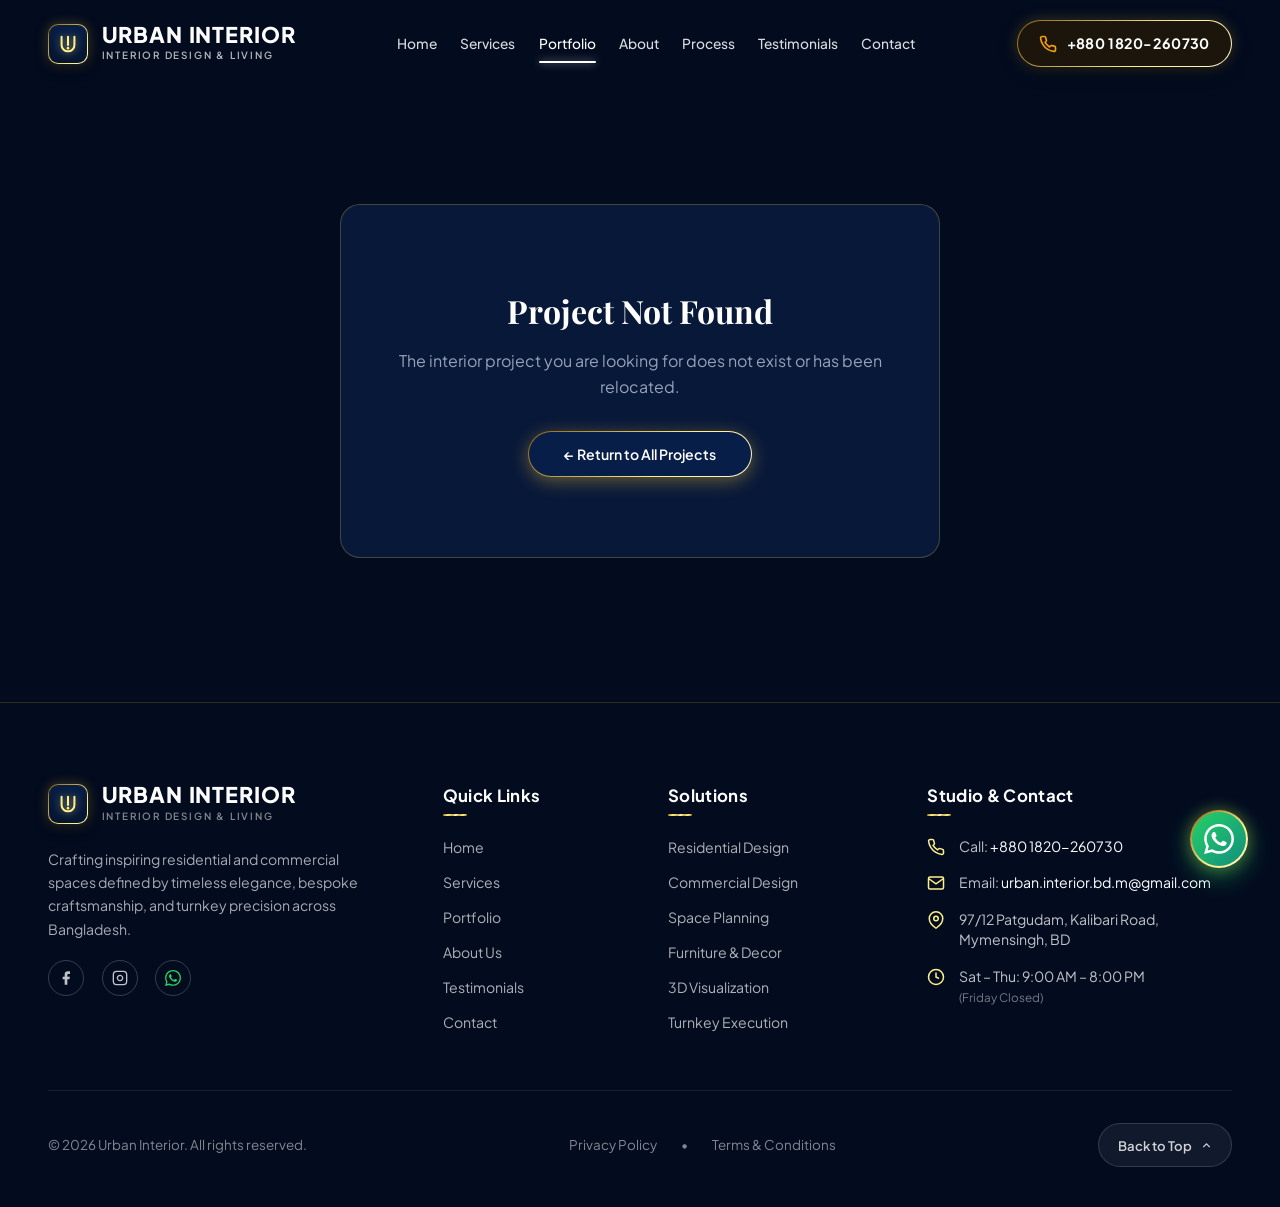
<file: project.html>
<!DOCTYPE html>
<html lang="en">

<head>
  <meta charset="UTF-8" />
  <meta name="viewport" content="width=device-width, initial-scale=1.0" />
  <title>Project Details | Urban Interior — Interior Design & Living</title>
  <meta name="description"
    content="Explore detailed project photography and gallery from Urban Interior's bespoke interior designs." />
  <meta property="og:title" content="Project Details | Urban Interior" />
  <meta property="og:type" content="website" />

  <!-- Google Fonts: Playfair Display, Plus Jakarta Sans, Caveat -->
  <link rel="preconnect" href="https://fonts.googleapis.com" />
  <link rel="preconnect" href="https://fonts.gstatic.com" crossorigin />
  <link
    href="https://fonts.googleapis.com/css2?family=Caveat:wght@600;700&family=Plus+Jakarta+Sans:wght@300;400;500;600;700;800&family=Playfair+Display:ital,wght@0,500;0,600;0,700;1,400&display=swap"
    rel="stylesheet" />

  <!-- Stylesheets -->
  <link rel="stylesheet" href="assets/css/style.css?v=3" />
  <link rel="stylesheet" href="styles.css?v=12" />
</head>

<body class="gallery-page">

  <!-- =======================================================================
       1. HEADER & NAVBAR
       ======================================================================= -->
  <header class="site-header" id="siteHeader">
    <div class="gallery-container nav-inner">
      <!-- Brand Logo -->
      <a href="index.html" class="brand-logo" aria-label="Urban Interior Home">
        <div class="brand-icon">
          <svg width="24" height="24" viewBox="0 0 24 24" fill="none" xmlns="http://www.w3.org/2000/svg">
            <path d="M5 4V13C5 16.866 8.134 20 12 20C15.866 20 19 16.866 19 13V4" stroke="#fef08a" stroke-width="2.2"
              stroke-linecap="round" />
            <line x1="12" y1="4" x2="12" y2="13" stroke="#fef08a" stroke-width="2.2" stroke-linecap="round" />
            <circle cx="12" cy="16.5" r="1.4" fill="#fef08a" />
          </svg>
        </div>
        <div class="brand-text">
          <span class="brand-name"><span class="brand-name-urban">URBAN</span> <span
              class="brand-name-interior">INTERIOR</span></span>
          <span class="brand-sub">Interior Design &amp; Living</span>
        </div>
      </a>

      <!-- Center Navigation Links -->
      <nav class="nav-links" id="navLinks">
        <a href="index.html#hero" class="nav-link">Home</a>
        <a href="index.html#services" class="nav-link">Services</a>
        <a href="projects.html" class="nav-link active">Portfolio</a>
        <a href="index.html#about" class="nav-link">About</a>
        <a href="index.html#process" class="nav-link">Process</a>
        <a href="index.html#testimonials" class="nav-link">Testimonials</a>
        <a href="index.html#contact" class="nav-link">Contact</a>
        <a href="tel:+8801820260730" class="nav-link nav-link-mobile-phone" aria-label="Call +880 1820-260730">📞 Call Us: +880 1820-260730</a>
      </nav>

      <!-- Right Header Actions (Phone Number Call Button) -->
      <div class="header-actions">
        <a href="tel:+8801820260730" class="btn-header-phone" aria-label="Call Us at +880 1820-260730">
          <span class="phone-icon-wrap">
            <svg class="header-phone-icon" viewBox="0 0 24 24" fill="none" stroke="currentColor" stroke-width="2.2"
              stroke-linecap="round" stroke-linejoin="round">
              <path
                d="M22 16.92v3a2 2 0 0 1-2.18 2 19.79 19.79 0 0 1-8.63-3.07 19.5 19.5 0 0 1-6-6 19.79 19.79 0 0 1-3.07-8.67A2 2 0 0 1 4.11 2h3a2 2 0 0 1 2 1.72 12.84 12.84 0 0 0 .7 2.81 2 2 0 0 1-.45 2.11L8.09 9.91a16 16 0 0 0 6 6l1.27-1.27a2 2 0 0 1 2.11-.45 12.84 12.84 0 0 0 2.81.7A2 2 0 0 1 22 16.92z">
              </path>
            </svg>
          </span>
          <span class="header-phone-text">+880 1820-260730</span>
        </a>

        <!-- Mobile Hamburger Trigger -->
        <button class="mobile-menu-btn" id="mobileMenuBtn" aria-label="Toggle navigation menu">
          ☰
        </button>
      </div>
    </div>
  </header>

  <!-- =======================================================================
       2. PROJECT DETAIL CONTAINER (Populated dynamically)
       ======================================================================= -->
  <main class="project-detail-section">
    <div class="gallery-container" id="projectContainer">
      <!-- Populated via inline JS -->
    </div>
  </main>

  <!-- =======================================================================
       3. FULL-SCREEN LIGHTBOX MODAL
       ======================================================================= -->
  <div class="lightbox-modal" id="lightboxModal" role="dialog" aria-modal="true" aria-label="Image Lightbox Viewer">
    <!-- Close Button -->
    <button class="lightbox-close-btn" id="lightboxClose" aria-label="Close Lightbox (Esc)">&times;</button>

    <!-- Prev Image Arrow -->
    <button class="lightbox-arrow lightbox-prev" id="lightboxPrev" aria-label="Previous Image (Left Arrow)">
      <svg width="22" height="22" viewBox="0 0 24 24" fill="none" stroke="currentColor" stroke-width="2.5">
        <line x1="19" y1="12" x2="5" y2="12"></line>
        <polyline points="12 19 5 12 12 5"></polyline>
      </svg>
    </button>

    <!-- Main Lightbox Image & Info -->
    <div class="lightbox-content-box">
      <div class="lightbox-img-wrapper">
        <img src="assets/placeholder.png" alt="" class="lightbox-image" id="lightboxImage" />
      </div>
      <div class="lightbox-caption-bar">
        <span class="lightbox-counter-badge" id="lightboxCounter">1 / 8</span>
        <span id="lightboxCaption" style="font-weight: 500;">Project Photo</span>
      </div>
    </div>

    <!-- Next Image Arrow -->
    <button class="lightbox-arrow lightbox-next" id="lightboxNext" aria-label="Next Image (Right Arrow)">
      <svg width="22" height="22" viewBox="0 0 24 24" fill="none" stroke="currentColor" stroke-width="2.5">
        <line x1="5" y1="12" x2="19" y2="12"></line>
        <polyline points="12 5 19 12 12 19"></polyline>
      </svg>
    </button>
  </div>

  <!-- =======================================================================
       4. SITE FOOTER (LUXURY 4-COLUMN)
       ======================================================================= -->
  <footer class="site-footer">
    <div class="gallery-container">
      <div class="footer-top-grid">
        <!-- Col 1: Brand & About -->
        <div class="footer-col">
          <a href="index.html" class="brand-logo" aria-label="Urban Interior Home">
            <div class="brand-icon">
              <svg width="24" height="24" viewBox="0 0 24 24" fill="none" xmlns="http://www.w3.org/2000/svg">
                <path d="M5 4V13C5 16.866 8.134 20 12 20C15.866 20 19 16.866 19 13V4" stroke="#fef08a" stroke-width="2.2"
                  stroke-linecap="round" />
                <line x1="12" y1="4" x2="12" y2="13" stroke="#fef08a" stroke-width="2.2" stroke-linecap="round" />
                <circle cx="12" cy="16.5" r="1.4" fill="#fef08a" />
              </svg>
            </div>
            <div class="brand-text">
              <span class="brand-name"><span class="brand-name-urban">URBAN</span> <span
                  class="brand-name-interior">INTERIOR</span></span>
              <span class="brand-sub">Interior Design &amp; Living</span>
            </div>
          </a>
          <p class="footer-about-text">
            Crafting inspiring residential and commercial spaces defined by timeless elegance, bespoke craftsmanship, and
            turnkey precision across Bangladesh.
          </p>
          <div class="footer-social-links">
            <a href="https://facebook.com" target="_blank" rel="noopener noreferrer" class="social-icon-link"
              aria-label="Facebook">
              <svg width="16" height="16" viewBox="0 0 24 24" fill="currentColor">
                <path d="M18 2h-3a5 5 0 0 0-5 5v3H7v4h3v8h4v-8h3l1-4h-4V7a1 1 0 0 1 1-1h3z"></path>
              </svg>
            </a>
            <a href="https://instagram.com" target="_blank" rel="noopener noreferrer" class="social-icon-link"
              aria-label="Instagram">
              <svg width="16" height="16" viewBox="0 0 24 24" fill="none" stroke="currentColor" stroke-width="2">
                <rect x="2" y="2" width="20" height="20" rx="5" ry="5"></rect>
                <path d="M16 11.37A4 4 0 1 1 12.63 8 4 4 0 0 1 16 11.37z"></path>
                <line x1="17.5" y1="6.5" x2="17.51" y2="6.5"></line>
              </svg>
            </a>
            <a href="https://wa.me/8801820260730" target="_blank" rel="noopener noreferrer" class="social-icon-link"
              aria-label="WhatsApp" style="color: #25D366;">
              <svg width="16" height="16" viewBox="0 0 24 24" fill="currentColor">
                <path
                  d="M.057 24l1.687-6.163c-1.041-1.804-1.588-3.849-1.587-5.946.003-6.556 5.338-11.891 11.893-11.891 3.181.001 6.167 1.24 8.413 3.488 2.245 2.248 3.481 5.236 3.48 8.414-.003 6.557-5.338 11.892-11.893 11.892-1.99-.001-3.951-.5-5.688-1.448l-6.305 1.654zm6.597-3.807c1.676.995 3.276 1.591 5.392 1.592 5.448 0 9.886-4.434 9.889-9.885.002-5.462-4.415-9.89-9.881-9.892-5.452 0-9.887 4.434-9.889 9.884-.001 2.225.651 3.891 1.746 5.634l-.999 3.648 3.742-.981zm11.387-5.464c-.074-.124-.272-.198-.57-.347-.297-.149-1.758-.868-2.031-.967-.272-.099-.47-.149-.669.149-.198.297-.768.967-.941 1.165-.173.198-.347.223-.644.074-.297-.149-1.255-.462-2.39-1.475-.883-.788-1.48-1.761-1.653-2.059-.173-.297-.018-.458.13-.606.134-.133.297-.347.446-.521.151-.172.2-.296.3-.495.099-.198.05-.372-.025-.521-.075-.148-.669-1.611-.916-2.206-.242-.579-.487-.501-.669-.51l-.57-.01c-.198 0-.52.074-.792.372s-1.04 1.016-1.04 2.479 1.065 2.876 1.213 3.074c.149.198 2.095 3.2 5.076 4.487.709.306 1.263.489 1.694.626.712.226 1.36.194 1.872.118.571-.085 1.758-.719 2.006-1.413.248-.695.248-1.29.173-1.414z" />
              </svg>
            </a>
          </div>
        </div>

        <!-- Col 2: Quick Links -->
        <div class="footer-col">
          <h4 class="footer-col-title">Quick Links</h4>
          <ul class="footer-links-list">
            <li><a href="index.html#hero">Home</a></li>
            <li><a href="index.html#services">Services</a></li>
            <li><a href="projects.html">Portfolio</a></li>
            <li><a href="index.html#about">About Us</a></li>
            <li><a href="index.html#testimonials">Testimonials</a></li>
            <li><a href="index.html#contact">Contact</a></li>
          </ul>
        </div>

        <!-- Col 3: Solutions -->
        <div class="footer-col">
          <h4 class="footer-col-title">Solutions</h4>
          <ul class="footer-links-list">
            <li><a href="index.html#services">Residential Design</a></li>
            <li><a href="index.html#services">Commercial Design</a></li>
            <li><a href="index.html#services">Space Planning</a></li>
            <li><a href="index.html#services">Furniture &amp; Decor</a></li>
            <li><a href="index.html#services">3D Visualization</a></li>
            <li><a href="index.html#services">Turnkey Execution</a></li>
          </ul>
        </div>

        <!-- Col 4: Studio Contacts -->
        <div class="footer-col">
          <h4 class="footer-col-title">Studio &amp; Contact</h4>
          <ul class="footer-contact-list">
            <li class="footer-contact-item">
              <svg class="footer-contact-icon" width="18" height="18" viewBox="0 0 24 24" fill="none" stroke="currentColor" stroke-width="2">
                <path
                  d="M22 16.92v3a2 2 0 0 1-2.18 2 19.79 19.79 0 0 1-8.63-3.07 19.5 19.5 0 0 1-6-6 19.79 19.79 0 0 1-3.07-8.67A2 2 0 0 1 4.11 2h3a2 2 0 0 1 2 1.72 12.84 12.84 0 0 0 .7 2.81 2 2 0 0 1-.45 2.11L8.09 9.91a16 16 0 0 0 6 6l1.27-1.27a2 2 0 0 1 2.11-.45 12.84 12.84 0 0 0 2.81.7A2 2 0 0 1 22 16.92z" />
              </svg>
              <span>Call: <a href="tel:+8801820260730">+880 1820-260730</a></span>
            </li>
            <li class="footer-contact-item">
              <svg class="footer-contact-icon" width="18" height="18" viewBox="0 0 24 24" fill="none" stroke="currentColor" stroke-width="2">
                <path d="M4 4h16c1.1 0 2 .9 2 2v12c0 1.1-.9 2-2 2H4c-1.1 0-2-.9-2-2V6c0-1.1.9-2 2-2z"></path>
                <polyline points="22,6 12,13 2,6"></polyline>
              </svg>
              <span>Email: <a href="mailto:urban.interior.bd.m@gmail.com">urban.interior.bd.m@gmail.com</a></span>
            </li>
            <li class="footer-contact-item">
              <svg class="footer-contact-icon" width="18" height="18" viewBox="0 0 24 24" fill="none" stroke="currentColor" stroke-width="2">
                <path d="M21 10c0 7-9 13-9 13s-9-6-9-13a9 9 0 0 1 18 0z"></path>
                <circle cx="12" cy="10" r="3"></circle>
              </svg>
              <span>97/12 Patgudam, Kalibari Road, Mymensingh, BD</span>
            </li>
            <li class="footer-contact-item">
              <svg class="footer-contact-icon" width="18" height="18" viewBox="0 0 24 24" fill="none" stroke="currentColor" stroke-width="2">
                <circle cx="12" cy="12" r="10"></circle>
                <polyline points="12 6 12 12 16 14"></polyline>
              </svg>
              <span>Sat – Thu: 9:00 AM – 8:00 PM<br><small style="color: rgba(255,255,255,0.45);">(Friday Closed)</small></span>
            </li>
          </ul>
        </div>
      </div>

      <!-- Bottom Bar -->
      <div class="footer-bottom-bar">
        <div>© 2026 Urban Interior. All rights reserved.</div>
        <div class="footer-legal-links">
          <a href="#">Privacy Policy</a>
          <span>•</span>
          <a href="#">Terms &amp; Conditions</a>
        </div>
        <button class="btn-back-to-top" onclick="window.scrollTo({top: 0, behavior: 'smooth'})" aria-label="Back to top">
          <span>Back to Top</span>
          <svg width="13" height="13" viewBox="0 0 24 24" fill="none" stroke="currentColor" stroke-width="2.5">
            <polyline points="18 15 12 9 6 15"></polyline>
          </svg>
        </button>
      </div>
    </div>
  </footer>

  <!-- Floating WhatsApp Widget -->
  <a href="https://wa.me/8801820260730?text=Hello%20Urban%20Interior%20BD,%20I%20would%20like%20to%20inquire%20about%20your%20interior%20design%20services."
    target="_blank" rel="noopener noreferrer" class="floating-whatsapp-btn" style="right: 2rem; left: auto;" title="Chat on WhatsApp"
    aria-label="Chat on WhatsApp">
    <span class="floating-whatsapp-tooltip">Chat on WhatsApp (+880 1820-260730)</span>
    <svg viewBox="0 0 24 24">
      <path
        d="M.057 24l1.687-6.163c-1.041-1.804-1.588-3.849-1.587-5.946.003-6.556 5.338-11.891 11.893-11.891 3.181.001 6.167 1.24 8.413 3.488 2.245 2.248 3.481 5.236 3.48 8.414-.003 6.557-5.338 11.892-11.893 11.892-1.99-.001-3.951-.5-5.688-1.448l-6.305 1.654zm6.597-3.807c1.676.995 3.276 1.591 5.392 1.592 5.448 0 9.886-4.434 9.889-9.885.002-5.462-4.415-9.89-9.881-9.892-5.452 0-9.887 4.434-9.889 9.884-.001 2.225.651 3.891 1.746 5.634l-.999 3.648 3.742-.981zm11.387-5.464c-.074-.124-.272-.198-.57-.347-.297-.149-1.758-.868-2.031-.967-.272-.099-.47-.149-.669.149-.198.297-.768.967-.941 1.165-.173.198-.347.223-.644.074-.297-.149-1.255-.462-2.39-1.475-.883-.788-1.48-1.761-1.653-2.059-.173-.297-.018-.458.13-.606.134-.133.297-.347.446-.521.151-.172.2-.296.3-.495.099-.198.05-.372-.025-.521-.075-.148-.669-1.611-.916-2.206-.242-.579-.487-.501-.669-.51l-.57-.01c-.198 0-.52.074-.792.372s-1.04 1.016-1.04 2.479 1.065 2.876 1.213 3.074c.149.198 2.095 3.2 5.076 4.487.709.306 1.263.489 1.694.626.712.226 1.36.194 1.872.118.571-.085 1.758-.719 2.006-1.413.248-.695.248-1.29.173-1.414z" />
    </svg>
  </a>

  <!-- Centralized Master Data & Project Detail Page Logic -->
  <script src="assets/js/projects-data.js"></script>
  <script>
    (function () {
      'use strict';

      // Elements
      const container = document.getElementById('projectContainer');
      const siteHeader = document.getElementById('siteHeader');
      const mobileBtn = document.getElementById('mobileMenuBtn');
      const navLinks = document.getElementById('navLinks');

      // Lightbox Elements
      const lightbox = document.getElementById('lightboxModal');
      const lightboxClose = document.getElementById('lightboxClose');
      const lightboxPrev = document.getElementById('lightboxPrev');
      const lightboxNext = document.getElementById('lightboxNext');
      const lightboxImg = document.getElementById('lightboxImage');
      const lightboxCounter = document.getElementById('lightboxCounter');
      const lightboxCaption = document.getElementById('lightboxCaption');

      let currentProject = null;
      let currentImageIndex = 0;
      let isLightboxOpen = false;

      // 1. Header scroll effect
      window.addEventListener('scroll', () => {
        if (window.scrollY > 40) {
          siteHeader && siteHeader.classList.add('scrolled');
        } else {
          siteHeader && siteHeader.classList.remove('scrolled');
        }
      }, { passive: true });

      // 2. Mobile Menu Toggle
      if (mobileBtn && navLinks) {
        mobileBtn.addEventListener('click', (e) => {
          e.stopPropagation();
          navLinks.classList.toggle('open');
        });

        document.addEventListener('click', (e) => {
          if (navLinks.classList.contains('open') && !navLinks.contains(e.target) && e.target !== mobileBtn) {
            navLinks.classList.remove('open');
          }
        });
      }

      // 3. Resolve Project from URL Parameter (?id=...)
      const urlParams = new URLSearchParams(window.location.search);
      const projectId = (urlParams.get('id') || '').trim();

      if (typeof PROJECTS !== 'undefined') {
        currentProject = PROJECTS.find(p => p.id === projectId);
      }

      // Handle 404 Project Not Found State
      if (!currentProject) {
        document.title = 'Project Not Found | Urban Interior';
        container.innerHTML = `
          <div class="project-not-found-card">
            <h1 class="project-not-found-title">Project Not Found</h1>
            <p class="project-not-found-desc">The interior project you are looking for does not exist or has been relocated.</p>
            <a href="projects.html" class="filter-chip active" style="padding: 0.85rem 2.2rem; display: inline-flex;">
              &larr; Return to All Projects
            </a>
          </div>
        `;
        return;
      }

      // 4. Update Page Metadata Dynamically
      document.title = `${currentProject.title} | Urban Interior — Interior Design & Living`;

      // 5. Calculate Previous / Next Projects (wraps around array)
      const projectIndex = PROJECTS.findIndex(p => p.id === currentProject.id);
      const prevProject = PROJECTS[(projectIndex - 1 + PROJECTS.length) % PROJECTS.length];
      const nextProject = PROJECTS[(projectIndex + 1) % PROJECTS.length];

      // 6. Render Full Project Detail Template
      const imagesList = currentProject.images || [];
      const baseFolder = projectBase(currentProject.id);

      const galleryCardsHtml = imagesList.map((imgName, index) => {
        const fullImgPath = `${baseFolder}${imgName}`;
        return `
          <article class="gallery-photo-card" data-index="${index}" role="button" tabindex="0" aria-label="View photo ${index + 1} of ${currentProject.title} in full screen">
            <img src="${fullImgPath}" alt="${currentProject.title} photo ${index + 1}" loading="lazy" onerror="this.onerror=null;this.src='assets/placeholder.png';" />
            <div class="gallery-photo-sheen">
              <div class="gallery-zoom-icon" aria-hidden="true">
                <svg width="18" height="18" viewBox="0 0 24 24" fill="none" stroke="currentColor" stroke-width="2.2">
                  <circle cx="11" cy="11" r="8"></circle>
                  <line x1="21" y1="21" x2="16.65" y2="16.65"></line>
                  <line x1="11" y1="8" x2="11" y2="14"></line>
                  <line x1="8" y1="11" x2="14" y2="11"></line>
                </svg>
              </div>
            </div>
          </article>
        `;
      }).join('');

      container.innerHTML = `
        <!-- Top Back Navigation -->
        <a href="projects.html" class="project-back-link">
          <svg width="18" height="18" viewBox="0 0 24 24" fill="none" stroke="currentColor" stroke-width="2.5">
            <line x1="19" y1="12" x2="5" y2="12"></line>
            <polyline points="12 19 5 12 12 5"></polyline>
          </svg>
          <span>Back to Projects</span>
        </a>

        <!-- Project Hero Banner -->
        <div class="project-hero-banner">
          <img src="${projectCover(currentProject)}" alt="${currentProject.title}" class="project-hero-img" onerror="this.onerror=null;this.src='assets/placeholder.png';" />
          <div class="project-hero-overlay">
            <span class="project-hero-category">${currentProject.category}</span>
            <h1 class="project-hero-title">${currentProject.title}</h1>
          </div>
        </div>

        <!-- Project Description (Strict 1-line description, No location text) -->
        <div class="project-desc-container">
          <p class="project-detail-desc">${currentProject.description}</p>
        </div>

        <!-- 8 Photo Gallery Grid (4:3 aspect ratio) -->
        <div class="project-gallery-grid" id="galleryGrid">
          ${galleryCardsHtml}
        </div>

        <!-- Previous / Next Project Navigation Row -->
        <div class="project-pagination-row">
          <a href="project.html?id=${encodeURIComponent(prevProject.id)}" class="btn-project-nav" aria-label="Previous project: ${prevProject.title}">
            <svg viewBox="0 0 24 24" fill="none" stroke="currentColor" stroke-width="2.5">
              <line x1="19" y1="12" x2="5" y2="12"></line>
              <polyline points="12 19 5 12 12 5"></polyline>
            </svg>
            <span>Previous: ${prevProject.title}</span>
          </a>

          <a href="project.html?id=${encodeURIComponent(nextProject.id)}" class="btn-project-nav" aria-label="Next project: ${nextProject.title}">
            <span>Next: ${nextProject.title}</span>
            <svg viewBox="0 0 24 24" fill="none" stroke="currentColor" stroke-width="2.5">
              <line x1="5" y1="12" x2="19" y2="12"></line>
              <polyline points="12 5 19 12 12 19"></polyline>
            </svg>
          </a>
        </div>
      `;

      // 7. Lightbox Controller
      function updateLightboxImage(idx) {
        if (!imagesList.length) return;
        currentImageIndex = (idx + imagesList.length) % imagesList.length;
        const imgName = imagesList[currentImageIndex];
        const targetSrc = `${baseFolder}${imgName}`;

        lightboxImg.src = targetSrc;
        lightboxImg.alt = `${currentProject.title} Photo ${currentImageIndex + 1}`;
        lightboxCounter.textContent = `${currentImageIndex + 1} / ${imagesList.length}`;
        lightboxCaption.textContent = `${currentProject.title} — Photo ${currentImageIndex + 1}`;
      }

      function openLightbox(index) {
        updateLightboxImage(index);
        lightbox.classList.add('active');
        document.body.classList.add('lightbox-open');
        isLightboxOpen = true;
      }

      function closeLightbox() {
        lightbox.classList.remove('active');
        document.body.classList.remove('lightbox-open');
        isLightboxOpen = false;
      }

      function showPrevImage() {
        updateLightboxImage(currentImageIndex - 1);
      }

      function showNextImage() {
        updateLightboxImage(currentImageIndex + 1);
      }

      // Attach Gallery Click & Key Events
      const galleryCards = container.querySelectorAll('.gallery-photo-card');
      galleryCards.forEach(card => {
        const idx = parseInt(card.getAttribute('data-index'), 10);
        card.addEventListener('click', () => openLightbox(idx));
        card.addEventListener('keydown', (e) => {
          if (e.key === 'Enter' || e.key === ' ') {
            e.preventDefault();
            openLightbox(idx);
          }
        });
      });

      // Lightbox Controls
      lightboxClose.addEventListener('click', (e) => {
        e.stopPropagation();
        closeLightbox();
      });

      lightboxPrev.addEventListener('click', (e) => {
        e.stopPropagation();
        showPrevImage();
      });

      lightboxNext.addEventListener('click', (e) => {
        e.stopPropagation();
        showNextImage();
      });

      // Close on backdrop click (click outside image box)
      lightbox.addEventListener('click', (e) => {
        if (e.target === lightbox || e.target.classList.contains('lightbox-content-box') || e.target.classList.contains('lightbox-img-wrapper')) {
          closeLightbox();
        }
      });

      // Keyboard navigation
      document.addEventListener('keydown', (e) => {
        if (!isLightboxOpen) return;
        if (e.key === 'Escape') {
          closeLightbox();
        } else if (e.key === 'ArrowLeft') {
          showPrevImage();
        } else if (e.key === 'ArrowRight') {
          showNextImage();
        }
      });

      // Touch Swipe Gestures (>50px horizontal displacement)
      let touchStartX = 0;
      let touchStartY = 0;
      let touchEndX = 0;
      let touchEndY = 0;

      lightbox.addEventListener('touchstart', (e) => {
        touchStartX = e.changedTouches[0].screenX;
        touchStartY = e.changedTouches[0].screenY;
      }, { passive: true });

      lightbox.addEventListener('touchend', (e) => {
        touchEndX = e.changedTouches[0].screenX;
        touchEndY = e.changedTouches[0].screenY;

        const diffX = touchEndX - touchStartX;
        const diffY = touchEndY - touchStartY;

        // Ensure horizontal intent dominates vertical movement
        if (Math.abs(diffX) > Math.abs(diffY) && Math.abs(diffX) > 50) {
          if (diffX < 0) {
            showNextImage();
          } else {
            showPrevImage();
          }
        }
      }, { passive: true });

    })();
  </script>
</body>

</html>
</file>
<file: assets/css/style.css>
/* ==========================================================================
   URBAN INTERIOR — SHARED GALLERY & DESIGN SYSTEM
   Plain Vanilla CSS • Responsive (320px to 2560px) • Offline Ready
   ========================================================================== */

/* --------------------------------------------------------------------------
   1. CSS VARIABLES & DESIGN TOKENS
   -------------------------------------------------------------------------- */
:root {
  /* Brand Navy Palette */
  --navy: #071e48;
  --navy-dark: #030c1f;
  --navy-deep: #051430;
  --navy-midnight: #020817;
  --navy-light: #0b3b82;
  --navy-vibrant: #1d68d8;
  --navy-surface: rgba(7, 30, 72, 0.95);
  --navy-card: rgba(10, 28, 64, 0.95);
  --navy-card-hover: rgba(13, 38, 88, 0.98);

  /* Brand Gold Palette */
  --gold: #d4af37;
  --gold-primary: #d4af37;
  --gold-light: #fdf0a6;
  --gold-hover: #fef08a;
  --gold-dark: #8c6317;
  --gold-gradient: linear-gradient(135deg, #8c6317 0%, #fef08a 25%, #ffffff 50%, #d4af37 75%, #8c6317 100%);
  --gold-glow: 0 0 20px rgba(212, 175, 55, 0.35);

  /* Neutrals */
  --color-white: #ffffff;
  --color-offwhite: #f8fafc;
  --color-slate-100: #f1f5f9;
  --color-slate-200: #e2e8f0;
  --color-slate-400: #94a3b8;
  --color-slate-500: #64748b;
  --color-slate-600: #475569;
  --color-slate-700: #334155;
  --color-slate-800: #1e293b;
  --color-slate-900: #0f172a;

  /* Typography */
  --font-serif: 'Playfair Display', Georgia, serif;
  --font-sans: 'Plus Jakarta Sans', -apple-system, BlinkMacSystemFont, 'Segoe UI', Roboto, sans-serif;
  --font-script: 'Caveat', cursive, sans-serif;

  /* Spacing & Radii */
  --container-max: 1320px;
  --radius-sm: 8px;
  --radius-md: 14px;
  --radius-lg: 20px;
  --radius-pill: 9999px;

  /* Transitions */
  --transition-fast: 0.2s cubic-bezier(0.16, 1, 0.3, 1);
  --transition-normal: 0.3s cubic-bezier(0.16, 1, 0.3, 1);
  --transition-smooth: 0.45s cubic-bezier(0.16, 1, 0.3, 1);
}

/* --------------------------------------------------------------------------
   2. BASE & RESET
   -------------------------------------------------------------------------- */
*, *::before, *::after {
  box-sizing: border-box;
  margin: 0;
  padding: 0;
}

html {
  font-size: clamp(14px, 0.8rem + 0.3vw, 16px);
  scroll-behavior: smooth;
  scroll-padding-top: 85px;
}

body,
body.gallery-page {
  font-family: var(--font-sans);
  background-color: var(--navy-dark) !important;
  color: var(--color-white) !important;
  line-height: 1.6;
  overflow-x: hidden;
  -webkit-font-smoothing: antialiased;
}

body.lightbox-open {
  overflow: hidden !important;
  touch-action: none;
}

img {
  max-width: 100%;
  height: auto;
  display: block;
}

a {
  text-decoration: none;
  color: inherit;
  transition: var(--transition-normal);
}

button {
  font-family: inherit;
  cursor: pointer;
  border: none;
  background: none;
}

.gallery-container {
  width: 100%;
  max-width: var(--container-max);
  margin-inline: auto;
  padding-inline: clamp(16px, 4vw, 48px);
}

/* Gold Shimmer Sweep Animation */
@keyframes gold-glitter-sweep {
  0% { background-position: 0% 50%; }
  50% { background-position: 100% 50%; }
  100% { background-position: 0% 50%; }
}

/* --------------------------------------------------------------------------
   3. SITE HEADER & NAVIGATION (Delegated to unified styles.css)
   -------------------------------------------------------------------------- */
/* All header, navigation, and mobile menu styles are centralized in styles.css */

/* --------------------------------------------------------------------------
   4. SHARED PROJECT CARD COMPONENT
   -------------------------------------------------------------------------- */
.projects-cards-grid {
  display: grid;
  grid-template-columns: repeat(3, minmax(0, 1fr));
  gap: 32px;
  position: relative;
  z-index: 2;
  width: 100%;
}

.project-item-card {
  position: relative;
  background: rgba(255, 255, 255, 0.04);
  border-radius: var(--radius-md);
  overflow: hidden;
  display: flex;
  flex-direction: column;
  border: 1.8px solid transparent;
  background-image: linear-gradient(var(--navy-card), var(--navy-card)), var(--gold-gradient);
  background-origin: border-box;
  background-clip: padding-box, border-box;
  background-size: 100% 100%, 300% 300%;
  animation: gold-glitter-sweep 6s ease infinite;
  box-shadow: 0 8px 25px rgba(0, 0, 0, 0.3), 0 0 14px rgba(212, 175, 55, 0.2);
  cursor: pointer;
  text-decoration: none;
  color: inherit;
  min-height: 44px;
}

@media (prefers-reduced-motion: no-preference) {
  .project-item-card {
    transition: transform 0.35s var(--transition-normal), box-shadow 0.35s var(--transition-normal);
  }
}

@media (hover: hover) {
  .project-item-card:hover {
    transform: translateY(-8px);
    box-shadow: 0 20px 45px rgba(0, 0, 0, 0.5), 0 0 30px rgba(212, 175, 55, 0.5);
  }
}

.project-thumb-box {
  width: 100%;
  aspect-ratio: 2 / 1;
  overflow: hidden;
  position: relative;
  background-color: var(--navy-deep);
}

.project-thumb-box img {
  width: 100%;
  height: 100%;
  object-fit: cover;
}

@media (prefers-reduced-motion: no-preference) {
  .project-thumb-box img {
    transition: transform 0.5s cubic-bezier(0.16, 1, 0.3, 1);
  }
}

@media (hover: hover) {
  .project-item-card:hover .project-thumb-box img {
    transform: scale(1.05);
  }
}

.card-gloss-sheen {
  position: absolute;
  top: 0;
  left: 0;
  right: 0;
  bottom: 0;
  background: linear-gradient(180deg, rgba(255, 255, 255, 0.08) 0%, rgba(0, 0, 0, 0.3) 100%);
  pointer-events: none;
}

.project-meta-box {
  padding: 24px;
  display: flex;
  align-items: center;
  justify-content: space-between;
  gap: 1rem;
  background: rgba(5, 18, 44, 0.95);
  flex-grow: 1;
}

.project-meta-text {
  min-width: 0;
  flex: 1;
}

.project-title-name {
  font-family: var(--font-sans);
  font-size: clamp(1rem, 2.5vw, 1.25rem);
  font-weight: 700;
  color: var(--color-white);
  margin-bottom: 0.35rem;
  line-height: 1.25;
  white-space: normal;
  word-break: break-word;
}

.project-desc-line {
  font-size: clamp(0.78rem, 0.35vw + 0.55rem, 0.88rem);
  color: var(--color-slate-400);
  line-height: 1.45;
  display: -webkit-box;
  -webkit-line-clamp: 2;
  -webkit-box-orient: vertical;
  overflow: hidden;
}

.project-arrow-btn {
  width: 44px;
  height: 44px;
  border-radius: 50%;
  border: 1.6px solid transparent;
  background-image: linear-gradient(#071e48, #071e48), var(--gold-gradient);
  background-origin: border-box;
  background-clip: padding-box, border-box;
  background-size: 100% 100%, 250% 250%;
  animation: gold-glitter-sweep 4s linear infinite;
  display: flex;
  align-items: center;
  justify-content: center;
  color: #ffffff;
  box-shadow: 0 0 12px rgba(212, 175, 55, 0.35);
  flex-shrink: 0;
}

@media (prefers-reduced-motion: no-preference) {
  .project-arrow-btn {
    transition: transform 0.3s ease, box-shadow 0.3s ease;
  }
}

@media (hover: hover) {
  .project-item-card:hover .project-arrow-btn {
    transform: translateX(4px);
    box-shadow: 0 4px 16px rgba(212, 175, 55, 0.55);
  }
}

.project-arrow-btn svg {
  width: 16px;
  height: 16px;
  stroke: currentColor;
}

/* --------------------------------------------------------------------------
   5. ALL PROJECTS PAGE (projects.html) & FILTER BAR
   -------------------------------------------------------------------------- */
.projects-page-hero {
  padding-top: clamp(120px, 14vw, 170px);
  padding-bottom: 2.5rem;
  background: radial-gradient(ellipse 90% 70% at 50% 0%, #0d3470 0%, #030c1f 85%);
  border-bottom: 1px solid rgba(212, 175, 55, 0.15);
  text-align: center;
}

.section-label-light {
  display: inline-block;
  font-size: 0.8rem;
  font-weight: 700;
  letter-spacing: 0.15em;
  text-transform: uppercase;
  color: var(--gold-hover);
  margin-bottom: 0.6rem;
}

.section-heading-light {
  font-family: var(--font-serif);
  font-size: clamp(1.8rem, 3.5vw + 0.8rem, 3.2rem);
  font-weight: 700;
  color: #ffffff;
  line-height: 1.15;
  margin-bottom: 0.85rem;
}

.section-desc-light {
  font-size: clamp(0.9rem, 0.5vw + 0.65rem, 1.1rem);
  color: rgba(255, 255, 255, 0.7);
  max-width: 650px;
  margin-inline: auto;
}

.projects-catalog-section {
  background-color: var(--navy-dark);
  position: relative;
}

/* Filter Bar Container */
.filter-bar-wrap {
  margin: 2.5rem 0 3.5rem;
  position: relative;
  padding-block: 6px;
}

.filter-bar-container {
  display: flex;
  align-items: center;
  justify-content: center;
  flex-wrap: wrap;
  gap: 0.75rem;
  padding-top: 8px;
  padding-bottom: 12px;
}

.filter-chip {
  padding: 0.65rem 1.4rem;
  border-radius: var(--radius-pill);
  background: rgba(7, 30, 72, 0.75);
  border: 1.5px solid rgba(212, 175, 55, 0.35);
  color: #ffffff;
  font-size: 0.88rem;
  font-weight: 600;
  line-height: 1.2;
  box-sizing: border-box;
  min-height: 44px;
  display: inline-flex;
  align-items: center;
  justify-content: center;
  cursor: pointer;
  white-space: nowrap;
  box-shadow: 0 2px 8px rgba(0, 0, 0, 0.25);
  transition: all 0.25s ease;
}

.filter-chip:hover {
  background: rgba(11, 45, 105, 0.95);
  color: #ffffff;
  border-color: var(--gold-hover);
  transform: translateY(-2px);
  box-shadow: 0 4px 16px rgba(212, 175, 55, 0.35);
}

.filter-chip.active {
  background: #071e48;
  color: #ffffff;
  border: 1.5px solid transparent;
  background-image: linear-gradient(#071e48, #071e48), var(--gold-gradient);
  background-origin: border-box;
  background-clip: padding-box, border-box;
  background-size: 100% 100%, 250% 250%;
  animation: gold-glitter-sweep 4s linear infinite;
  box-shadow: 0 4px 18px rgba(212, 175, 55, 0.45);
}

/* Empty State */
.filter-empty-state {
  text-align: center;
  padding: 4rem 1rem;
  background: rgba(7, 30, 72, 0.4);
  border: 1px dashed rgba(212, 175, 55, 0.35);
  border-radius: var(--radius-lg);
  color: rgba(255, 255, 255, 0.85);
  font-size: 1.1rem;
  display: none;
}

/* --------------------------------------------------------------------------
   6. SINGLE PROJECT DETAIL PAGE (project.html)
   -------------------------------------------------------------------------- */
.project-detail-section {
  background-color: var(--navy-dark);
  color: var(--color-white);
  padding-top: clamp(100px, 12vw, 140px);
  padding-bottom: 5rem;
}

.project-back-link {
  display: inline-flex;
  align-items: center;
  gap: 0.5rem;
  color: var(--gold-hover);
  font-size: 0.92rem;
  font-weight: 600;
  margin-bottom: 1.5rem;
  min-height: 44px;
  padding: 0.3rem 0;
  transition: transform 0.2s ease;
}

.project-back-link:hover {
  transform: translateX(-4px);
  color: #ffffff;
}

.project-hero-banner {
  width: 100%;
  height: clamp(220px, 45vh, 520px);
  border-radius: var(--radius-lg);
  overflow: hidden;
  position: relative;
  background-color: var(--navy-deep);
  border: 1.8px solid transparent;
  background-image: linear-gradient(#071e48, #071e48), var(--gold-gradient);
  background-origin: border-box;
  background-clip: padding-box, border-box;
  background-size: 100% 100%, 250% 250%;
  box-shadow: 0 16px 40px rgba(0, 0, 0, 0.5);
}

.project-hero-img {
  width: 100%;
  height: 100%;
  object-fit: cover;
}

.project-hero-overlay {
  position: absolute;
  inset: 0;
  background: linear-gradient(180deg, rgba(3, 12, 31, 0.15) 0%, rgba(3, 12, 31, 0.85) 85%, rgba(3, 12, 31, 0.98) 100%);
  display: flex;
  flex-direction: column;
  justify-content: flex-end;
  padding: clamp(20px, 4vw, 48px);
}

.project-hero-category {
  display: inline-block;
  padding: 0.3rem 0.85rem;
  border-radius: var(--radius-pill);
  background: rgba(212, 175, 55, 0.2);
  border: 1px solid rgba(212, 175, 55, 0.45);
  color: var(--gold-hover);
  font-size: 0.75rem;
  font-weight: 700;
  letter-spacing: 0.1em;
  text-transform: uppercase;
  margin-bottom: 0.6rem;
  width: fit-content;
}

.project-hero-title {
  font-family: var(--font-serif);
  font-size: clamp(1.8rem, 4vw + 0.6rem, 3.4rem);
  font-weight: 700;
  color: #ffffff;
  line-height: 1.15;
  text-shadow: 0 4px 18px rgba(0, 0, 0, 0.6);
}

.project-desc-container {
  margin: 2rem 0 3rem;
}

.project-detail-desc {
  font-size: clamp(1.05rem, 0.6vw + 0.75rem, 1.25rem);
  color: rgba(255, 255, 255, 0.85);
  line-height: 1.6;
  max-width: 70ch;
  border-left: 3px solid var(--gold);
  padding-left: 1.25rem;
}

/* Gallery Grid on Detail Page */
.project-gallery-grid {
  display: grid;
  grid-template-columns: repeat(3, minmax(0, 1fr));
  gap: 32px;
  margin-bottom: 4rem;
}

.gallery-photo-card {
  position: relative;
  aspect-ratio: 4 / 3;
  border-radius: var(--radius-md);
  overflow: hidden;
  background-color: var(--navy-deep);
  border: 1.5px solid rgba(212, 175, 55, 0.2);
  cursor: pointer;
  box-shadow: 0 8px 24px rgba(0, 0, 0, 0.3);
}

@media (prefers-reduced-motion: no-preference) {
  .gallery-photo-card {
    transition: transform 0.35s ease, border-color 0.35s ease, box-shadow 0.35s ease;
  }
}

@media (hover: hover) {
  .gallery-photo-card:hover {
    transform: translateY(-6px) scale(1.02);
    border-color: rgba(212, 175, 55, 0.6);
    box-shadow: 0 16px 36px rgba(0, 0, 0, 0.5), 0 0 20px rgba(212, 175, 55, 0.35);
  }
}

.gallery-photo-card img {
  width: 100%;
  height: 100%;
  object-fit: cover;
}

.gallery-photo-sheen {
  position: absolute;
  inset: 0;
  background: linear-gradient(180deg, transparent 60%, rgba(3, 12, 31, 0.7) 100%);
  display: flex;
  align-items: flex-end;
  justify-content: flex-end;
  padding: 1rem;
  opacity: 0;
  transition: opacity 0.3s ease;
}

.gallery-photo-card:hover .gallery-photo-sheen {
  opacity: 1;
}

.gallery-zoom-icon {
  width: 36px;
  height: 36px;
  border-radius: 50%;
  background: rgba(7, 30, 72, 0.85);
  border: 1px solid var(--gold);
  color: var(--gold-hover);
  display: flex;
  align-items: center;
  justify-content: center;
}

/* Previous / Next Project Navigation */
.project-pagination-row {
  display: flex;
  align-items: center;
  justify-content: space-between;
  gap: 1.5rem;
  padding-top: 2.5rem;
  border-top: 1px solid rgba(255, 255, 255, 0.1);
  margin-top: 3rem;
}

.btn-project-nav {
  display: inline-flex;
  align-items: center;
  gap: 0.75rem;
  padding: 0.85rem 1.6rem;
  border-radius: var(--radius-pill);
  background: rgba(7, 30, 72, 0.65);
  border: 1.5px solid rgba(212, 175, 55, 0.35);
  color: #ffffff;
  font-weight: 600;
  font-size: 0.92rem;
  min-height: 44px;
  box-shadow: 0 2px 8px rgba(0, 0, 0, 0.25);
  transition: all 0.25s ease;
}

.btn-project-nav:hover {
  background: #071e48;
  border-color: var(--gold-hover);
  color: #ffffff;
  transform: translateY(-2px);
  box-shadow: 0 4px 16px rgba(212, 175, 55, 0.35);
}

.btn-project-nav svg {
  width: 16px;
  height: 16px;
  stroke: currentColor;
}

/* 404 Project Not Found State */
.project-not-found-card {
  text-align: center;
  padding: 5rem 2rem;
  background: rgba(10, 28, 64, 0.8);
  border-radius: var(--radius-lg);
  border: 1.5px solid rgba(212, 175, 55, 0.3);
  max-width: 600px;
  margin: 4rem auto;
}

.project-not-found-title {
  font-family: var(--font-serif);
  font-size: 2rem;
  color: #ffffff;
  margin-bottom: 0.75rem;
}

.project-not-found-desc {
  color: var(--color-slate-400);
  font-size: 1rem;
  margin-bottom: 2rem;
}

/* --------------------------------------------------------------------------
   7. FULL-SCREEN LIGHTBOX MODAL
   -------------------------------------------------------------------------- */
.lightbox-modal {
  display: none;
  position: fixed;
  inset: 0;
  z-index: 9999;
  background: rgba(2, 8, 23, 0.96);
  backdrop-filter: blur(16px);
  -webkit-backdrop-filter: blur(16px);
  height: 100vh;
  height: 100dvh;
  width: 100vw;
  align-items: center;
  justify-content: center;
  padding: env(safe-area-inset-top) env(safe-area-inset-right) env(safe-area-inset-bottom) env(safe-area-inset-left);
  opacity: 0;
  transition: opacity 0.25s ease;
}

.lightbox-modal.active {
  display: flex;
  opacity: 1;
}

.lightbox-close-btn {
  position: absolute;
  top: max(16px, env(safe-area-inset-top));
  right: max(16px, env(safe-area-inset-right));
  width: 48px;
  height: 48px;
  border-radius: 50%;
  background: rgba(255, 255, 255, 0.1);
  border: 1px solid rgba(255, 255, 255, 0.2);
  color: #ffffff;
  font-size: 1.8rem;
  display: flex;
  align-items: center;
  justify-content: center;
  cursor: pointer;
  z-index: 10002;
  transition: all 0.2s ease;
  min-width: 44px;
  min-height: 44px;
}

.lightbox-close-btn:hover {
  background: var(--gold-gradient);
  color: var(--navy);
  border-color: transparent;
  transform: rotate(90deg);
}

.lightbox-arrow {
  position: absolute;
  top: 50%;
  transform: translateY(-50%);
  width: 48px;
  height: 48px;
  border-radius: 50%;
  background: rgba(7, 30, 72, 0.85);
  border: 1.5px solid rgba(212, 175, 55, 0.4);
  color: #ffffff;
  display: flex;
  align-items: center;
  justify-content: center;
  cursor: pointer;
  z-index: 10002;
  transition: all 0.2s ease;
  min-width: 44px;
  min-height: 44px;
}

.lightbox-arrow:hover {
  background: var(--gold-gradient);
  color: var(--navy);
  border-color: transparent;
  transform: translateY(-50%) scale(1.08);
}

.lightbox-prev {
  left: max(20px, env(safe-area-inset-left));
}

.lightbox-next {
  right: max(20px, env(safe-area-inset-right));
}

.lightbox-content-box {
  display: flex;
  flex-direction: column;
  align-items: center;
  justify-content: center;
  max-width: 100vw;
  max-height: 100dvh;
  padding: 1rem;
  position: relative;
  z-index: 10001;
}

.lightbox-img-wrapper {
  position: relative;
  display: flex;
  align-items: center;
  justify-content: center;
}

.lightbox-image {
  max-width: 90vw;
  max-height: calc(100dvh - 140px);
  object-fit: contain;
  border-radius: var(--radius-sm);
  box-shadow: 0 20px 50px rgba(0, 0, 0, 0.8);
  user-select: none;
  -webkit-user-drag: none;
}

.lightbox-caption-bar {
  margin-top: 1rem;
  display: flex;
  align-items: center;
  gap: 1.25rem;
  color: rgba(255, 255, 255, 0.85);
  font-size: 0.95rem;
}

.lightbox-counter-badge {
  padding: 0.25rem 0.75rem;
  border-radius: var(--radius-pill);
  background: rgba(212, 175, 55, 0.15);
  border: 1px solid rgba(212, 175, 55, 0.35);
  color: var(--gold-hover);
  font-weight: 700;
  font-size: 0.82rem;
}

/* --------------------------------------------------------------------------
   8. FOOTER & FLOATING WHATSAPP
   -------------------------------------------------------------------------- */
.site-footer {
  background: var(--navy-midnight);
  color: rgba(255, 255, 255, 0.65);
  padding: 5rem 0 2.5rem;
  font-size: 0.9rem;
  position: relative;
  border-top: 1px solid rgba(212, 175, 55, 0.2);
}

.footer-top-grid {
  display: grid;
  grid-template-columns: 2fr 1fr 1.2fr 1.8fr;
  gap: 3.5rem;
  padding-bottom: 3.5rem;
  border-bottom: 1px solid rgba(255, 255, 255, 0.08);
}

.footer-col {
  display: flex;
  flex-direction: column;
  gap: 1.2rem;
}

.footer-about-text {
  font-size: 0.88rem;
  line-height: 1.65;
  color: rgba(255, 255, 255, 0.65);
  margin: 0;
  max-width: 380px;
}

.footer-col-title {
  font-family: var(--font-sans);
  font-size: 1.05rem;
  font-weight: 700;
  color: #ffffff;
  letter-spacing: 0.02em;
  margin: 0 0 0.4rem;
  position: relative;
  display: inline-block;
}

.footer-col-title::after {
  content: '';
  position: absolute;
  bottom: -6px;
  left: 0;
  width: 24px;
  height: 2px;
  background: var(--gold-gradient);
  border-radius: 2px;
}

.footer-links-list {
  list-style: none !important;
  display: flex;
  flex-direction: column;
  gap: 0.75rem;
}

.footer-links-list li a {
  color: rgba(255, 255, 255, 0.68);
  font-size: 0.88rem;
  display: inline-flex;
  align-items: center;
  transition: all 0.22s ease;
}

.footer-links-list li a:hover {
  color: var(--gold-hover);
  transform: translateX(4px);
}

.footer-social-links {
  display: flex;
  align-items: center;
  gap: 1.1rem;
}

.social-icon-link {
  width: 36px;
  height: 36px;
  border-radius: 50%;
  border: 1px solid rgba(255, 255, 255, 0.2);
  color: rgba(255, 255, 255, 0.75);
  display: flex;
  align-items: center;
  justify-content: center;
  transition: all 0.25s ease;
}

.social-icon-link:hover {
  color: #071e48;
  background: var(--gold-gradient);
  border-color: transparent;
  box-shadow: 0 0 12px rgba(212, 175, 55, 0.6);
  transform: translateY(-2px);
}

.footer-contact-list {
  list-style: none !important;
  display: flex;
  flex-direction: column;
  gap: 1rem;
}

.footer-contact-item {
  display: flex;
  align-items: flex-start;
  gap: 0.85rem;
  font-size: 0.88rem;
  color: rgba(255, 255, 255, 0.75);
  line-height: 1.45;
}

.footer-contact-icon {
  width: 18px !important;
  min-width: 18px !important;
  height: 18px !important;
  flex-shrink: 0 !important;
  stroke: var(--gold-hover) !important;
  margin-top: 2px;
}

.footer-badge {
  display: inline-flex;
  align-items: center;
  gap: 0.5rem;
  padding: 0.45rem 0.85rem;
  border-radius: 8px;
  background: rgba(212, 175, 55, 0.1);
  border: 1px solid rgba(212, 175, 55, 0.25);
  color: var(--gold-hover);
  font-size: 0.78rem;
  font-weight: 500;
  margin-top: 0.4rem;
  width: fit-content;
}

.footer-badge svg {
  flex-shrink: 0;
  stroke: var(--gold-hover);
  fill: rgba(254, 240, 138, 0.3);
}

.footer-bottom-bar {
  display: flex;
  align-items: center;
  justify-content: space-between;
  flex-wrap: wrap;
  gap: 1.5rem;
  padding-top: 2rem;
  font-size: 0.84rem;
  color: rgba(255, 255, 255, 0.5);
}

.footer-legal-links {
  display: flex;
  align-items: center;
  gap: 1.5rem;
}

.footer-legal-links a:hover {
  color: #ffffff;
}

.btn-back-to-top {
  display: inline-flex;
  align-items: center;
  gap: 0.5rem;
  padding: 0.55rem 1.15rem;
  border-radius: var(--radius-pill);
  background: rgba(255, 255, 255, 0.06);
  border: 1px solid rgba(255, 255, 255, 0.14);
  color: rgba(255, 255, 255, 0.8);
  font-size: 0.82rem;
  font-weight: 600;
  cursor: pointer;
  transition: all 0.25s ease;
  min-height: 44px;
}

.btn-back-to-top:hover {
  background: var(--gold-gradient);
  color: #071e48;
  border-color: transparent;
  transform: translateY(-2px);
  box-shadow: 0 4px 14px rgba(212, 175, 55, 0.4);
}

/* Floating WhatsApp Button */
.floating-whatsapp-btn {
  position: fixed;
  bottom: 2rem;
  right: 2rem !important;
  left: auto !important;
  z-index: 999;
  width: 58px;
  height: 58px;
  border-radius: 50%;
  color: #ffffff;
  display: flex;
  align-items: center;
  justify-content: center;
  border: 2.5px solid transparent;
  background-image: linear-gradient(135deg, #25D366 0%, #128C7E 100%), var(--gold-gradient);
  background-origin: border-box;
  background-clip: padding-box, border-box;
  background-size: 100% 100%, 250% 250%;
  animation: gold-glitter-sweep 4s linear infinite;
  box-shadow: 0 8px 24px rgba(0, 0, 0, 0.4), 0 0 16px rgba(37, 211, 102, 0.35);
  transition: all 0.3s ease;
}

.floating-whatsapp-btn svg {
  width: 32px;
  height: 32px;
  fill: #ffffff;
}

/* --------------------------------------------------------------------------
   9. RESPONSIVE BREAKPOINT SYSTEM
   -------------------------------------------------------------------------- */

/* Laptops / Desktops (1024px to 1439px) */
@media (max-width: 1439px) {
  .projects-cards-grid,
  .project-gallery-grid {
    gap: 24px;
  }
}

/* Tablets (768px to 1023px) */
@media (max-width: 1023px) {
  .projects-cards-grid {
    grid-template-columns: repeat(2, minmax(0, 1fr));
    gap: 24px;
  }

  .project-gallery-grid {
    grid-template-columns: repeat(2, minmax(0, 1fr));
    gap: 24px;
  }

  .footer-top-grid {
    grid-template-columns: 1fr 1fr;
    gap: 2.5rem;
  }
}

/* Mobile & Small Tablets (< 768px) */
@media (max-width: 767px) {
  .projects-cards-grid {
    grid-template-columns: minmax(0, 1fr);
    gap: 20px;
  }

  .project-gallery-grid {
    grid-template-columns: repeat(2, minmax(0, 1fr));
    gap: 16px;
  }

  .project-thumb-box {
    aspect-ratio: 16 / 9;
  }

  .project-meta-box {
    padding: 16px;
  }

  /* Horizontally scrollable filter bar */
  .filter-bar-wrap {
    overflow: hidden;
    position: relative;
    margin: 1.5rem 0 2.5rem;
    padding-block: 8px;
  }

  .filter-bar-wrap::after {
    content: '';
    position: absolute;
    top: 0;
    right: 0;
    bottom: 0;
    width: 36px;
    background: linear-gradient(90deg, transparent 0%, var(--navy-dark) 100%);
    pointer-events: none;
    z-index: 3;
  }

  .filter-bar-container {
    display: flex;
    align-items: center;
    justify-content: flex-start;
    flex-wrap: nowrap;
    overflow-x: auto;
    overflow-y: hidden;
    white-space: nowrap;
    scroll-snap-type: x proximity;
    -webkit-overflow-scrolling: touch;
    padding-top: 10px;
    padding-bottom: 14px;
    padding-inline: 14px;
    scrollbar-width: none;
  }

  .filter-bar-container::-webkit-scrollbar {
    display: none;
  }

  .filter-chip {
    scroll-snap-align: center;
    flex-shrink: 0;
  }

  /* Header, Navigation & Mobile Menu are managed centrally in styles.css */

  /* Footer Mobile */
  .footer-top-grid {
    grid-template-columns: 1fr;
    gap: 2.25rem;
  }

  .footer-bottom-bar {
    flex-direction: column;
    align-items: flex-start;
    gap: 1.25rem;
  }

  /* Lightbox on Mobile */
  .lightbox-prev {
    left: 8px;
    background: rgba(7, 30, 72, 0.7);
  }

  .lightbox-next {
    right: 8px;
    background: rgba(7, 30, 72, 0.7);
  }

  .floating-whatsapp-btn {
    bottom: 1rem;
    right: 1rem !important;
    width: 48px;
    height: 48px;
  }

  .floating-whatsapp-btn svg {
    width: 26px;
    height: 26px;
  }
}

/* Small Phones (< 480px) */
@media (max-width: 479px) {
  .project-gallery-grid {
    grid-template-columns: minmax(0, 1fr);
    gap: 16px;
  }

  .project-pagination-row {
    flex-direction: column;
    align-items: stretch;
  }

  .btn-project-nav {
    justify-content: center;
    width: 100%;
  }

  .btn-header-consultation {
    padding: 0.5rem 0.9rem;
    font-size: 0.78rem;
  }
}

/* Landscape Phones */
@media (max-height: 500px) and (orientation: landscape) {
  .lightbox-caption-bar {
    display: none;
  }

  .lightbox-image {
    max-height: calc(100dvh - 30px);
  }

  .lightbox-close-btn {
    top: 8px;
    right: 8px;
  }
}
</file>
<file: styles.css>
/* ==========================================================================
   URBAN INTERIOR — EXACT ATTACHMENT DESIGN SYSTEM
   Royal Blue & Pure White Luxury Architecture Layout
   ========================================================================== */

@import url('https://fonts.googleapis.com/css2?family=Caveat:wght@600;700&family=Plus+Jakarta+Sans:ital,wght@0,300;0,400;0,500;0,600;0,700;0,800;1,400&family=Playfair+Display:ital,wght@0,500;0,600;0,700;1,400&display=swap');

:root {
  /* Brand Colors from Reference Image */
  --royal-blue: #0b3b82;
  --royal-blue-dark: #071e48;
  --royal-blue-deep: #051430;
  --royal-blue-midnight: #030d22;
  --royal-blue-light: #1d68d8;
  --royal-blue-vibrant: #2563eb;
  --royal-blue-accent: #3b82f6;
  --royal-blue-soft: #edf4ff;
  --royal-blue-tint: #f0f6ff;

  --color-white: #ffffff;
  --color-offwhite: #f8fafc;
  --color-slate-100: #f1f5f9;
  --color-slate-200: #e2e8f0;
  --color-slate-400: #94a3b8;
  --color-slate-500: #64748b;
  --color-slate-600: #475569;
  --color-slate-700: #334155;
  --color-slate-800: #1e293b;
  --color-slate-900: #0f172a;

  --whatsapp-green: #25D366;
  --whatsapp-dark: #128C7E;

  /* Testimonial Star Ratings */
  --star-yellow: #FFC107;
  --star-empty: #D9D9D9;

  /* Luxury Gold Metallic Palette & Shimmer */
  --gold-primary: #d4af37;
  --gold-light: #fdf0a6;
  --gold-glimmer: #ffffff;
  --gold-accent: #f59e0b;
  --gold-dark: #8c6d1d;
  --gold-gradient: linear-gradient(135deg, #996515 0%, #fef08a 22%, #d4af37 42%, #ffffff 52%, #d4af37 65%, #fef08a 82%, #8c6317 100%);
  --gold-glow: 0 0 22px rgba(212, 175, 55, 0.38), 0 0 45px rgba(245, 158, 11, 0.2);

  /* Shared Carousel Card Geometry (Testimonials & Process) */
  --carousel-card-radius: var(--radius-lg);
  --carousel-card-padding: 2.25rem 2rem;
  --carousel-card-padding-tablet: 1.75rem 1.5rem;
  --carousel-card-padding-mobile: 1.25rem 1.1rem;
  --carousel-card-border-width: 2px;
  --carousel-card-border-grad: linear-gradient(135deg, #8c6317 0%, #fef08a 20%, #d4af37 40%, #ffffff 50%, #d4af37 60%, #fef08a 80%, #8c6317 100%);
  --carousel-card-shadow: 0 15px 40px rgba(0, 0, 0, 0.12), 0 0 18px rgba(212, 175, 55, 0.2);
  --carousel-card-shadow-hover: 0 22px 52px rgba(0, 0, 0, 0.22), 0 0 32px rgba(212, 175, 55, 0.45);

  /* Hero Ambient Motion Settings */
  --hero-pan-duration: 28s;

  /* Typography */
  --font-serif: 'Playfair Display', Georgia, serif;
  --font-sans: 'Plus Jakarta Sans', -apple-system, BlinkMacSystemFont, 'Segoe UI', Roboto, sans-serif;
  --font-script: 'Caveat', cursive, sans-serif;
  --font-handwriting: 'Reenie Beanie', 'Nothing You Could Do', cursive;

  /* Fluid Responsive Typography Tokens (True fluid scaling across all screens) */
  --font-hero-title: clamp(1.65rem, 4.2vw + 0.5rem, 3.85rem);
  --font-hero-sub: clamp(0.85rem, 0.8vw + 0.55rem, 1.15rem);
  --font-section-h2: clamp(1.4rem, 2.5vw + 0.45rem, 2.35rem);
  --font-section-sub: clamp(0.82rem, 0.5vw + 0.55rem, 1.02rem);
  --font-card-title: clamp(0.92rem, 0.55vw + 0.62rem, 1.15rem);
  --font-card-text: clamp(0.78rem, 0.35vw + 0.62rem, 0.9rem);
  --font-label: clamp(0.68rem, 0.25vw + 0.55rem, 0.8rem);

  /* Fluid Responsive Button Tokens */
  --btn-pad-y: clamp(0.62rem, 0.45vw + 0.45rem, 0.95rem);
  --btn-pad-x: clamp(1rem, 1vw + 0.65rem, 1.95rem);
  --btn-font-size: clamp(0.8rem, 0.35vw + 0.68rem, 0.96rem);
  --btn-icon-size: clamp(14px, 0.6vw + 10px, 18px);

  /* Fluid Spacing & Containers */
  --section-padding-y: clamp(2.5rem, 4.5vw + 1rem, 5.5rem);
  --container-padding-x: clamp(0.85rem, 1.8vw + 0.3rem, 1.5rem);

  /* Spacing & Radii */
  --container-width: 1280px;
  --radius-xs: 4px;
  --radius-sm: 8px;
  --radius-md: 14px;
  --radius-lg: 20px;
  --radius-xl: 28px;
  --radius-pill: 9999px;

  /* Transitions & Framer Motion Easings */
  --ease: cubic-bezier(0.16, 1, 0.3, 1);
  --ease-framer: cubic-bezier(0.16, 1, 0.3, 1);
  --ease-spring: cubic-bezier(0.34, 1.56, 0.64, 1);
  --ease-smooth: cubic-bezier(0.25, 1, 0.5, 1);
  --transition: all 0.35s var(--ease-framer);
}

/* Base & Reset */
*,
*::before,
*::after {
  box-sizing: border-box;
  margin: 0;
  padding: 0;
}

html {
  font-size: clamp(13.5px, 0.72rem + 0.38vw, 16px);
  scroll-behavior: smooth;
  scroll-padding-top: clamp(60px, 5vw + 20px, 85px);
  overflow-x: hidden;
  overflow-x: clip;
}

body {
  font-family: var(--font-sans);
  background-color: var(--color-white);
  color: var(--color-slate-800);
  line-height: 1.6;
  overflow-x: hidden;
  overflow-x: clip;
  -webkit-font-smoothing: antialiased;
}

body.gallery-page {
  background-color: #030c1f !important;
  color: #ffffff !important;
}

.projects-catalog-section {
  background-color: #030c1f;
  position: relative;
}

.project-detail-section {
  background-color: #030c1f;
  color: #ffffff;
}

.filter-bar-wrap {
  position: relative;
  margin: 2.5rem 0 3.5rem;
  padding-block: 6px;
}

.filter-bar-container {
  display: flex;
  align-items: center;
  justify-content: center;
  flex-wrap: wrap;
  gap: 0.75rem;
  padding-top: 8px;
  padding-bottom: 12px;
}

@media (max-width: 767px) {
  .filter-bar-wrap {
    overflow: hidden;
    margin: 1.5rem 0 2.5rem;
    padding-block: 8px;
  }

  .filter-bar-wrap::after {
    content: '';
    position: absolute;
    top: 0;
    right: 0;
    bottom: 0;
    width: 36px;
    background: linear-gradient(90deg, transparent 0%, #030c1f 100%);
    pointer-events: none;
    z-index: 3;
  }

  .filter-bar-container {
    display: flex;
    align-items: center;
    justify-content: flex-start;
    flex-wrap: nowrap;
    overflow-x: auto;
    overflow-y: hidden;
    white-space: nowrap;
    scroll-snap-type: x proximity;
    -webkit-overflow-scrolling: touch;
    padding-top: 10px;
    padding-bottom: 14px;
    padding-inline: 14px;
    scrollbar-width: none;
  }

  .filter-bar-container::-webkit-scrollbar {
    display: none;
  }

  .filter-chip {
    scroll-snap-align: center;
    flex-shrink: 0;
  }
}

.filter-chip {
  padding: 0.65rem 1.4rem;
  border-radius: var(--radius-pill);
  background: rgba(7, 30, 72, 0.75);
  border: 1.5px solid rgba(212, 175, 55, 0.35);
  color: #ffffff;
  font-size: 0.88rem;
  font-weight: 600;
  line-height: 1.2;
  box-sizing: border-box;
  min-height: 44px;
  display: inline-flex;
  align-items: center;
  justify-content: center;
  cursor: pointer;
  white-space: nowrap;
  box-shadow: 0 2px 8px rgba(0, 0, 0, 0.25);
  transition: all 0.25s ease;
}

.filter-chip:hover {
  background: rgba(11, 45, 105, 0.95);
  color: #ffffff;
  border-color: #fef08a;
  transform: translateY(-2px);
  box-shadow: 0 4px 16px rgba(212, 175, 55, 0.35);
}

.filter-chip.active {
  background: #071e48;
  color: #ffffff;
  border: 1.5px solid transparent;
  background-image: linear-gradient(#071e48, #071e48), linear-gradient(135deg, #8c6317 0%, #fef08a 25%, #ffffff 50%, #d4af37 75%, #8c6317 100%);
  background-origin: border-box;
  background-clip: padding-box, border-box;
  background-size: 100% 100%, 250% 250%;
  animation: gold-glitter-sweep 4s linear infinite;
  box-shadow: 0 4px 18px rgba(212, 175, 55, 0.45);
}

img {
  max-width: 100%;
  height: auto;
  display: block;
}

a {
  text-decoration: none;
  color: inherit;
  transition: var(--transition);
}

button {
  font-family: inherit;
  cursor: pointer;
  border: none;
  background: none;
  transition: var(--transition);
}

/* Accessibility Screen Reader Only Utility */
.sr-only {
  position: absolute;
  width: 1px;
  height: 1px;
  padding: 0;
  margin: -1px;
  overflow: hidden;
  clip: rect(0, 0, 0, 0);
  white-space: nowrap;
  border: 0;
}

.container {
  max-width: var(--container-width);
  margin: 0 auto;
  padding: 0 1.5rem;
}

/* ==========================================================================
   GLOSSY & GLITTERING GOLD BORDER DESIGN SYSTEM
   ========================================================================== */

@keyframes gold-glitter-sweep {
  0% {
    background-position: 0% 50%;
  }

  50% {
    background-position: 100% 50%;
  }

  100% {
    background-position: 0% 50%;
  }
}

@keyframes gold-sparkle-pulse {

  0%,
  100% {
    opacity: 0.35;
    transform: scale(0.85) rotate(0deg);
    filter: drop-shadow(0 0 2px rgba(255, 235, 140, 0.6));
  }

  50% {
    opacity: 1;
    transform: scale(1.2) rotate(180deg);
    filter: drop-shadow(0 0 8px rgba(255, 255, 255, 0.95)) drop-shadow(0 0 16px rgba(212, 175, 55, 0.85));
  }
}

@keyframes gold-ambient-glow {

  0%,
  100% {
    box-shadow: 0 15px 35px rgba(7, 30, 72, 0.12),
      0 0 15px rgba(212, 175, 55, 0.25),
      inset 0 0 6px rgba(255, 235, 140, 0.2);
  }

  50% {
    box-shadow: 0 22px 48px rgba(7, 30, 72, 0.18),
      0 0 32px rgba(245, 158, 11, 0.48),
      0 0 12px rgba(255, 255, 255, 0.65),
      inset 0 0 14px rgba(255, 235, 140, 0.35);
  }
}

/* Reusable Glossy Gold Glitter Border Utility */
.gold-glitter-border {
  position: relative;
  border: 3px solid transparent !important;
  background-image: linear-gradient(var(--color-white), var(--color-white)),
    linear-gradient(135deg, #8c6317 0%, #fef08a 18%, #d4af37 38%, #ffffff 50%, #d4af37 62%, #fef08a 82%, #8c6317 100%) !important;
  background-origin: border-box !important;
  background-clip: padding-box, border-box !important;
  background-size: 100% 100%, 300% 300% !important;
  animation: gold-glitter-sweep 5s ease infinite, gold-ambient-glow 4s ease-in-out infinite !important;
}

/* Glossy Glass Sheen Layer */
.card-gloss-sheen {
  position: absolute;
  top: 0;
  left: 0;
  right: 0;
  height: 48%;
  background: linear-gradient(180deg, rgba(255, 255, 255, 0.32) 0%, rgba(255, 255, 255, 0.06) 60%, rgba(255, 255, 255, 0) 100%);
  pointer-events: none;
  z-index: 4;
  border-radius: inherit;
}

/* Sparkling Glitter Stars */
.gold-sparkle-glint {
  position: absolute;
  color: #fef08a;
  font-size: 1.15rem;
  z-index: 5;
  pointer-events: none;
  line-height: 1;
  text-shadow: 0 0 8px rgba(255, 215, 0, 0.9), 0 0 14px rgba(255, 255, 255, 0.8);
  animation: gold-sparkle-pulse 2.8s ease-in-out infinite;
}

.sparkle-top-right {
  top: 14px;
  right: 14px;
  animation-delay: 0.2s;
}

.sparkle-bottom-left {
  bottom: 18px;
  left: 18px;
  animation-delay: 1.4s;
}

.sparkle-top-left {
  top: 16px;
  left: 18px;
  animation-delay: 0.8s;
}

/* ==========================================================================
   FRAMER-STYLE MOTION & SCROLL REVEAL SYSTEM (RENOMA INSPIRED)
   ========================================================================== */

@keyframes heroFadeUp {
  0% {
    opacity: 0;
    transform: translateY(32px);
  }

  100% {
    opacity: 1;
    transform: translateY(0);
  }
}

@keyframes heroScaleSettle {
  0% {
    transform: scale(1.08);
  }

  100% {
    transform: scale(1.0);
  }
}

@keyframes heroKenBurnsPan {
  0% {
    transform: scale(1.04) translate(0%, 0%);
  }
  33% {
    transform: scale(1.12) translate(-1.8%, -1.2%);
  }
  66% {
    transform: scale(1.16) translate(1.4%, 0.8%);
  }
  100% {
    transform: scale(1.04) translate(0%, 0%);
  }
}

@keyframes floatSlow {

  0%,
  100% {
    transform: translateY(0);
  }

  50% {
    transform: translateY(-8px);
  }
}

@keyframes pulseSubtle {

  0%,
  100% {
    transform: scale(1);
  }

  50% {
    transform: scale(1.05);
  }
}

/* Scroll-Driven Reveal System */
.reveal {
  opacity: 0;
  transform: translateY(34px);
  transition: opacity 0.85s var(--ease-framer), transform 0.85s var(--ease-framer);
  will-change: opacity, transform;
}

.reveal-left {
  opacity: 0;
  transform: translateX(-38px);
  transition: opacity 0.85s var(--ease-framer), transform 0.85s var(--ease-framer);
  will-change: opacity, transform;
}

.reveal-right {
  opacity: 0;
  transform: translateX(38px);
  transition: opacity 0.85s var(--ease-framer), transform 0.85s var(--ease-framer);
  will-change: opacity, transform;
}

.reveal-scale {
  opacity: 0;
  transform: scale(0.92) translateY(20px);
  transition: opacity 0.85s var(--ease-framer), transform 0.85s var(--ease-framer);
  will-change: opacity, transform;
}

/* Active Revealed States */
.reveal.revealed,
.reveal-left.revealed,
.reveal-right.revealed,
.reveal-scale.revealed {
  opacity: 1;
  transform: translate(0, 0) scale(1);
}

/* Staggered Children for Grid Containers */
.reveal-stagger>* {
  opacity: 0;
  transform: translateY(30px);
  transition: opacity 0.75s var(--ease-framer), transform 0.75s var(--ease-framer);
  will-change: opacity, transform;
}

.reveal-stagger.revealed>* {
  opacity: 1;
  transform: translateY(0);
}

.reveal-stagger.revealed>*:nth-child(1) {
  transition-delay: 0.05s;
}

.reveal-stagger.revealed>*:nth-child(2) {
  transition-delay: 0.15s;
}

.reveal-stagger.revealed>*:nth-child(3) {
  transition-delay: 0.25s;
}

.reveal-stagger.revealed>*:nth-child(4) {
  transition-delay: 0.35s;
}

.reveal-stagger.revealed>*:nth-child(5) {
  transition-delay: 0.45s;
}

.reveal-stagger.revealed>*:nth-child(6) {
  transition-delay: 0.55s;
}

/* ==========================================================================
   HEADER & NAVBAR (TRANSPARENT OVER HERO)
   ========================================================================== */

.site-header {
  position: absolute;
  top: 0;
  left: 0;
  right: 0;
  z-index: 100;
  padding: 1.25rem 0;
  transition: var(--transition);
}

.site-header.scrolled {
  position: fixed;
  background: rgba(5, 20, 48, 0.95);
  backdrop-filter: blur(14px);
  padding: 0.85rem 0;
  box-shadow: 0 4px 25px rgba(0, 0, 0, 0.35), 0 0 15px rgba(212, 175, 55, 0.2);
  border-bottom: 1.5px solid transparent;
  background-image: linear-gradient(rgba(5, 20, 48, 0.95), rgba(5, 20, 48, 0.95)),
    linear-gradient(90deg, transparent 0%, #8c6317 20%, #fef08a 40%, #ffffff 50%, #d4af37 60%, #8c6317 80%, transparent 100%);
  background-origin: border-box;
  background-clip: padding-box, border-box;
  background-size: 100% 100%, 250% 250%;
  animation: gold-glitter-sweep 6s linear infinite;
}

.nav-inner {
  display: flex;
  align-items: center;
  justify-content: space-between;
}

/* Brand Logo (Simple & Clean Luxury Signature) */
.brand-logo {
  display: inline-flex;
  align-items: center;
  gap: 0.85rem;
  color: var(--color-white);
  text-decoration: none;
  transition: var(--transition);
}

.brand-logo:hover {
  opacity: 0.92;
  transform: translateY(-1px);
}

.brand-logo:focus {
  outline: none;
}

.brand-logo:focus-visible {
  outline: 2px solid var(--gold-primary);
  outline-offset: 4px;
  border-radius: var(--radius-sm);
}

.brand-icon {
  width: 40px;
  height: 40px;
  flex-shrink: 0;
  display: flex;
  align-items: center;
  justify-content: center;
  border-radius: 10px;
  border: 1.5px solid transparent;
  background-image: linear-gradient(#071e48, #051430),
    linear-gradient(135deg, #8c6317 0%, #fef08a 30%, #ffffff 50%, #d4af37 70%, #8c6317 100%);
  background-origin: border-box;
  background-clip: padding-box, border-box;
  background-size: 100% 100%, 250% 250%;
  animation: gold-glitter-sweep 4s linear infinite;
  box-shadow: 0 4px 14px rgba(0, 0, 0, 0.45), 0 0 12px rgba(212, 175, 55, 0.35);
  transition: var(--transition);
}

.brand-icon svg {
  width: 22px;
  height: 22px;
  filter: drop-shadow(0 0 4px rgba(254, 240, 138, 0.6));
}

.brand-text {
  display: flex;
  flex-direction: column;
  gap: 0.1rem;
}

.brand-name {
  font-family: var(--font-sans);
  font-size: clamp(1.1rem, 1.2vw + 0.6rem, 1.35rem);
  font-weight: 800;
  letter-spacing: 0.04em;
  line-height: 1.1;
  display: flex;
  align-items: center;
  gap: 0.35rem;
}

.brand-name-urban {
  color: #ffffff;
}

.brand-name-interior {
  color: #ffffff;
}

.brand-sub {
  font-size: clamp(0.52rem, 0.3vw + 0.42rem, 0.62rem);
  font-weight: 600;
  text-transform: uppercase;
  letter-spacing: 0.18em;
  color: rgba(255, 255, 255, 0.7);
}

/* Center Nav Links */
.nav-links {
  display: flex;
  align-items: center;
  gap: clamp(1rem, 1.8vw, 2.25rem);
}

.nav-link {
  font-size: clamp(0.85rem, 0.35vw + 0.58rem, 0.94rem);
  font-weight: 500;
  color: rgba(255, 255, 255, 0.85);
  position: relative;
  padding: 0.25rem 0;
  transition: var(--transition);
}

.nav-link:hover,
.nav-link.active {
  color: #ffffff;
}

.nav-link.active::after,
.nav-link:hover::after {
  content: '';
  position: absolute;
  bottom: -4px;
  left: 0;
  right: 0;
  height: 2px;
  background: #ffffff;
  box-shadow: 0 0 8px rgba(255, 255, 255, 0.6);
  border-radius: 2px;
}

.nav-link-mobile-phone {
  display: none;
}

/* Top Menu Phone & Consultation CTA */
.header-actions {
  display: flex;
  align-items: center;
  gap: clamp(0.75rem, 1.2vw + 0.3rem, 1.5rem);
}

.btn-header-phone {
  position: relative;
  display: inline-flex;
  align-items: center;
  justify-content: center;
  gap: 0.6rem;
  padding: clamp(0.55rem, 0.45vw + 0.35rem, 0.75rem) clamp(1rem, 1vw + 0.55rem, 1.5rem);
  font-size: clamp(0.85rem, 0.3vw + 0.65rem, 0.98rem);
  font-weight: 700;
  color: var(--color-white);
  text-decoration: none;
  background: #1c150c;
  border: 1.8px solid transparent;
  background-image: linear-gradient(#1c150c, #1c150c),
    linear-gradient(135deg, #8c6317 0%, #fef08a 25%, #ffffff 50%, #d4af37 75%, #8c6317 100%);
  background-origin: border-box;
  background-clip: padding-box, border-box;
  background-size: 100% 100%, 250% 250%;
  animation: gold-glitter-sweep 5s linear infinite;
  border-radius: var(--radius-pill);
  box-shadow: 0 4px 18px rgba(0, 0, 0, 0.45), 0 0 14px rgba(212, 175, 55, 0.3);
  backdrop-filter: blur(8px);
  transition: transform 0.35s var(--ease-spring), box-shadow 0.35s var(--ease-framer);
  white-space: nowrap;
}

.btn-header-phone:hover {
  background-image: linear-gradient(#291f13, #291f13),
    linear-gradient(135deg, #8c6317 0%, #fef08a 25%, #ffffff 50%, #d4af37 75%, #8c6317 100%);
  color: #fef08a;
  box-shadow: 0 6px 22px rgba(0, 0, 0, 0.55), 0 0 20px rgba(212, 175, 55, 0.45);
  transform: translateY(-2px);
}

.phone-icon-wrap {
  display: flex;
  align-items: center;
  justify-content: center;
  color: #f59e0b;
  transition: transform 0.35s var(--ease-spring);
}

.btn-header-phone:hover .phone-icon-wrap {
  transform: scale(1.18) rotate(-10deg);
}

.header-phone-icon {
  width: 18px;
  height: 18px;
  stroke: #f59e0b;
}

.header-phone-text {
  letter-spacing: 0.02em;
}

.mobile-menu-btn {
  display: none;
  color: var(--color-white);
  font-size: 1.5rem;
}

/* ==========================================================================
   HERO SECTION (MATCHING REFERENCE IMAGE)
   ========================================================================== */

.hero-section {
  position: relative;
  min-height: 100vh;
  min-height: 100svh;
  display: flex;
  align-items: center;
  background: #071e48;
  overflow: hidden;
  padding: 8rem 0 5rem;
}

.hero-bg-media {
  position: absolute;
  inset: 0;
  z-index: 1;
}

.hero-bg-img {
  width: 100%;
  height: 100%;
  object-fit: cover;
  object-position: center center;
  transform-origin: center center;
  will-change: transform;
  animation: heroKenBurnsPan var(--hero-pan-duration, 28s) ease-in-out infinite alternate;
}

/* ==========================================================================
   FLUID MESH GRADIENT CANVAS (REAL-TIME ANIMATION)
   ========================================================================== */
.hero-mesh-canvas {
  position: absolute;
  inset: 0;
  width: 100%;
  height: 100%;
  z-index: 2;
  mix-blend-mode: screen;
  pointer-events: none;
  opacity: 0.85;
}

.hero-gradient-overlay {
  position: absolute;
  inset: 0;
  background: linear-gradient(90deg,
      rgba(5, 20, 48, 0.88) 0%,
      rgba(5, 20, 48, 0.65) 45%,
      rgba(5, 20, 48, 0.22) 78%,
      rgba(5, 20, 48, 0.08) 100%),
    linear-gradient(180deg,
      rgba(3, 13, 34, 0.55) 0%,
      transparent 28%,
      transparent 72%,
      rgba(3, 13, 34, 0.6) 100%);
  z-index: 3;
  pointer-events: none;
}

.hero-content {
  position: relative;
  z-index: 10;
  max-width: 680px;
}

/* Soft dark feathered backdrop behind text block to ensure crystal-clear contrast */
.hero-content::before {
  content: '';
  position: absolute;
  inset: -2.5rem -3.5rem -2.5rem -3.5rem;
  background: radial-gradient(ellipse at 35% 45%, rgba(5, 18, 44, 0.78) 0%, rgba(5, 18, 44, 0.52) 50%, rgba(5, 18, 44, 0) 85%);
  pointer-events: none;
  z-index: -1;
  border-radius: 2rem;
  filter: blur(24px);
}

.hero-eyebrow {
  display: inline-block;
  font-size: clamp(0.72rem, 0.35vw + 0.48rem, 0.82rem);
  font-weight: 700;
  text-transform: uppercase;
  letter-spacing: 0.18em;
  color: rgba(255, 255, 255, 0.9);
  margin-bottom: clamp(1rem, 1.5vw + 0.4rem, 1.5rem);
  animation: heroFadeUp 0.8s var(--ease-framer) 0.1s both;
}

.hero-title {
  font-family: var(--font-serif);
  font-size: clamp(2.15rem, 4.5vw + 0.8rem, 3.85rem);
  font-weight: 600;
  line-height: 1.15;
  color: var(--color-white);
  margin-bottom: clamp(1rem, 1.5vw + 0.5rem, 1.5rem);
  letter-spacing: -0.01em;
  animation: heroFadeUp 0.9s var(--ease-framer) 0.25s both;
}

.hero-title .title-accent {
  color: #fef08a;
  font-weight: 500;
  text-shadow: 0 0 20px rgba(254, 240, 138, 0.4);
}

/* Hand-Drawn Animated Golden Underline */
.title-drawn-wrap {
  position: relative;
  display: inline-block;
  white-space: nowrap;
}

.hand-drawn-underline {
  position: absolute;
  left: 0;
  bottom: clamp(-14px, -1vw - 6px, -10px);
  width: 100%;
  height: clamp(14px, 1.6vw + 8px, 24px);
  pointer-events: none;
  overflow: visible;
  z-index: 2;
}

.drawn-stroke-main {
  stroke-dasharray: 320;
  stroke-dashoffset: 320;
  animation: drawHandUnderline 1.2s cubic-bezier(0.16, 1, 0.3, 1) 0.55s forwards,
    goldGlowBreath 3.6s ease-in-out 1.75s infinite;
}

.drawn-stroke-sub {
  stroke-dasharray: 300;
  stroke-dashoffset: 300;
  animation: drawHandUnderline 1.1s cubic-bezier(0.16, 1, 0.3, 1) 0.75s forwards,
    goldGlowBreath 3.6s ease-in-out 1.95s infinite;
}

@keyframes drawHandUnderline {
  0% {
    stroke-dashoffset: 320;
    opacity: 0.15;
  }

  100% {
    stroke-dashoffset: 0;
    opacity: 1;
  }
}

@keyframes goldGlowBreath {

  0%,
  100% {
    filter: drop-shadow(0 0 3px rgba(212, 175, 55, 0.45)) drop-shadow(0 0 8px rgba(245, 158, 11, 0.25));
  }

  50% {
    filter: drop-shadow(0 0 7px rgba(255, 235, 140, 0.9)) drop-shadow(0 0 16px rgba(212, 175, 55, 0.7));
  }
}

.hero-subtitle {
  font-size: clamp(0.92rem, 0.5vw + 0.55rem, 1.1rem);
  line-height: 1.65;
  color: rgba(255, 255, 255, 0.82);
  margin-bottom: clamp(1.5rem, 2vw + 0.8rem, 2.25rem);
  max-width: 540px;
  font-weight: 400;
  animation: heroFadeUp 0.9s var(--ease-framer) 0.4s both;
}

.hero-buttons {
  display: flex;
  align-items: center;
  flex-wrap: wrap;
  gap: clamp(0.6rem, 1vw + 0.35rem, 1.25rem);
  animation: heroFadeUp 0.9s var(--ease-framer) 0.55s both;
}

.btn-pill-primary {
  display: inline-flex;
  align-items: center;
  justify-content: center;
  gap: clamp(0.45rem, 0.4vw + 0.35rem, 0.65rem);
  padding: var(--btn-pad-y) var(--btn-pad-x);
  min-height: 48px;
  font-size: var(--btn-font-size);
  font-weight: 600;
  color: var(--color-white);
  background: #071e48;
  border: 1.5px solid transparent;
  background-image: linear-gradient(#071e48, #051430),
    linear-gradient(135deg, #8c6317 0%, #fef08a 25%, #ffffff 50%, #d4af37 75%, #8c6317 100%);
  background-origin: border-box;
  background-clip: padding-box, border-box;
  background-size: 100% 100%, 250% 250%;
  animation: gold-glitter-sweep 4s linear infinite;
  border-radius: var(--radius-pill);
  box-shadow: 0 8px 25px rgba(0, 0, 0, 0.45), 0 0 16px rgba(212, 175, 55, 0.28);
  transition: transform 0.4s var(--ease-spring), box-shadow 0.4s var(--ease-framer), background-color 0.3s ease;
}

.btn-pill-primary svg {
  transition: transform 0.35s var(--ease-spring);
}

.btn-pill-primary:hover {
  background-image: linear-gradient(#0c2a63, #071e48),
    linear-gradient(135deg, #8c6317 0%, #fef08a 25%, #ffffff 50%, #d4af37 75%, #8c6317 100%);
  color: #fef08a;
  transform: translateY(-2px);
  box-shadow: 0 12px 30px rgba(0, 0, 0, 0.55), 0 0 20px rgba(212, 175, 55, 0.4);
}

.btn-pill-primary:hover svg {
  transform: translateX(4px);
}

.btn-pill-secondary {
  display: inline-flex;
  align-items: center;
  justify-content: center;
  gap: clamp(0.45rem, 0.4vw + 0.35rem, 0.65rem);
  padding: var(--btn-pad-y) var(--btn-pad-x);
  min-height: 48px;
  font-size: var(--btn-font-size);
  font-weight: 600;
  color: var(--color-white);
  background: rgba(5, 18, 44, 0.72);
  border: 1.5px solid rgba(255, 255, 255, 0.32);
  border-radius: var(--radius-pill);
  backdrop-filter: blur(12px);
  -webkit-backdrop-filter: blur(12px);
  box-shadow: 0 4px 18px rgba(0, 0, 0, 0.3);
  transition: transform 0.4s var(--ease-spring), background 0.3s ease, border-color 0.3s ease, box-shadow 0.3s ease;
}

.btn-pill-secondary:hover {
  background: rgba(5, 18, 44, 0.88);
  border-color: rgba(254, 240, 138, 0.6);
  color: #fef08a;
  transform: translateY(-2px);
  box-shadow: 0 8px 24px rgba(0, 0, 0, 0.45), 0 0 14px rgba(212, 175, 55, 0.25);
}

.btn-icon-circle {
  width: 28px;
  height: 28px;
  border-radius: 50%;
  background: var(--color-white);
  display: flex;
  align-items: center;
  justify-content: center;
  color: var(--royal-blue-dark);
  transition: transform 0.35s var(--ease-spring), background-color 0.3s ease, color 0.3s ease;
  flex-shrink: 0;
}

.btn-pill-secondary:hover .btn-icon-circle {
  transform: scale(1.08);
  background: var(--color-white);
  color: var(--royal-blue-dark);
}

.btn-icon-circle svg {
  width: 14px;
  height: 14px;
}

/* Centered Scroll indicator on desktop (well away from floating WhatsApp button) */
.hero-scroll-indicator {
  position: absolute;
  left: 50%;
  transform: translateX(-50%);
  bottom: 2.25rem;
  right: auto;
  z-index: 10;
  display: flex;
  flex-direction: column;
  align-items: center;
  gap: 0.5rem;
  color: rgba(255, 255, 255, 0.7);
  font-size: 0.7rem;
  font-weight: 600;
  text-transform: uppercase;
  letter-spacing: 0.22em;
  animation: heroFadeUp 1s var(--ease-framer) 0.75s both;
  pointer-events: none;
}

.hero-scroll-line {
  width: 1px;
  height: 45px;
  background: linear-gradient(to bottom, rgba(255, 255, 255, 0.8), transparent);
  animation: floatSlow 3s ease-in-out infinite;
}

/* ==========================================================================
   SERVICES SECTION (5 ICONS + ARCHED PHOTO)
   ========================================================================== */

.services-section {
  padding: 6.5rem 0;
  background-color: var(--color-white);
}

.services-grid-wrapper {
  display: grid;
  grid-template-columns: 1fr 480px;
  gap: 3.5rem;
  align-items: center;
}

.section-label {
  display: inline-flex;
  align-items: center;
  align-self: flex-start;
  width: fit-content;
  gap: 0.4rem;
  padding: 0.25rem 0.65rem;
  font-size: clamp(0.72rem, 0.3vw + 0.48rem, 0.8rem);
  font-weight: 700;
  text-transform: uppercase;
  letter-spacing: 0.16em;
  color: #1d4ed8;
  background: #edf4ff;
  border-radius: var(--radius-pill);
  margin-bottom: 0.75rem;
}

.section-heading-dark {
  font-family: var(--font-serif);
  font-size: clamp(1.65rem, 2.8vw + 0.6rem, 2.4rem);
  font-weight: 600;
  color: #071e48;
  letter-spacing: -0.02em;
  margin-bottom: 0.85rem;
  line-height: 1.22;
}

.section-desc-dark {
  font-size: clamp(0.88rem, 0.5vw + 0.55rem, 1rem);
  color: #64748b;
  margin-bottom: clamp(1.75rem, 2.5vw + 0.8rem, 3rem);
  max-width: 580px;
  line-height: 1.6;
}

/* Services 5-Item Grid */
.services-cards-grid {
  display: grid;
  grid-template-columns: repeat(3, 1fr);
  gap: 1.75rem 1.25rem;
}

.service-card {
  position: relative;
  display: flex;
  flex-direction: column;
  align-items: flex-start;
  padding: clamp(1.2rem, 1vw + 0.6rem, 1.6rem);
  border-radius: var(--radius-md);
  background: var(--color-white);
  border: 1.5px solid rgba(226, 232, 240, 0.8);
  box-shadow: 0 4px 15px rgba(7, 30, 72, 0.04);
  transition: transform 0.45s var(--ease-spring), box-shadow 0.45s var(--ease-framer), border-color 0.3s ease;
}

.service-card:hover {
  transform: translateY(-6px);
  border-color: transparent;
  background-image: linear-gradient(var(--color-white), var(--color-white)),
    linear-gradient(135deg, #8c6317 0%, #fef08a 25%, #ffffff 50%, #d4af37 75%, #8c6317 100%);
  background-origin: border-box;
  background-clip: padding-box, border-box;
  background-size: 100% 100%, 250% 250%;
  animation: gold-glitter-sweep 4s linear infinite;
  box-shadow: 0 16px 36px rgba(7, 30, 72, 0.1), 0 0 22px rgba(212, 175, 55, 0.32);
}

.service-icon-box,
.contact-icon-box {
  width: clamp(44px, 3vw + 20px, 52px);
  height: clamp(44px, 3vw + 20px, 52px);
  display: flex;
  align-items: center;
  justify-content: center;
  border-radius: 12px;
  border: 1.5px solid transparent;
  background-image: linear-gradient(#ffffff, #ffffff),
    linear-gradient(135deg, #8c6317 0%, #fef08a 30%, #ffffff 50%, #d4af37 70%, #8c6317 100%);
  background-origin: border-box;
  background-clip: padding-box, border-box;
  background-size: 100% 100%, 250% 250%;
  animation: gold-glitter-sweep 4s linear infinite;
  box-shadow: 0 4px 14px rgba(212, 175, 55, 0.22);
  transition: transform 0.4s var(--ease-spring), box-shadow 0.4s var(--ease-framer);
  flex-shrink: 0;
}

.service-icon-box {
  margin-bottom: 1.1rem;
}

.service-card:hover .service-icon-box,
.contact-item-row:hover .contact-icon-box {
  transform: translateY(-2px) scale(1.08);
  box-shadow: 0 8px 22px rgba(212, 175, 55, 0.48);
}

.service-icon-img,
.service-icon-box img,
.service-icon-box svg,
.contact-icon-box svg {
  width: clamp(26px, 2.5vw + 12px, 32px);
  height: clamp(26px, 2.5vw + 12px, 32px);
  object-fit: contain;
  display: block;
}

.service-card-title {
  font-size: clamp(0.95rem, 0.5vw + 0.65rem, 1.1rem);
  font-weight: 700;
  color: #071e48;
  margin-bottom: 0.4rem;
}

.service-card-text {
  font-size: clamp(0.8rem, 0.35vw + 0.55rem, 0.88rem);
  color: #64748b;
  line-height: 1.5;
  margin-bottom: 0;
  flex-grow: 1;
}

.service-learn-more {
  display: inline-flex;
  align-items: center;
  gap: 0.35rem;
  font-size: clamp(0.78rem, 0.35vw + 0.55rem, 0.85rem);
  font-weight: 600;
  color: #071e48;
  margin-top: auto;
  transition: transform 0.35s var(--ease-spring), color 0.3s ease;
}

.service-card:hover .service-learn-more,
.service-learn-more:hover {
  color: #1d4ed8;
  transform: translateX(4px);
}

/* Exact Asymmetrical Services Composition from Design Reference */
.services-composition-col,
.services-arched-col {
  position: relative;
  display: flex;
  justify-content: center;
  align-items: center;
}

.services-composition-wrap {
  position: relative;
  width: 480px;
  height: 480px;
  display: flex;
  align-items: center;
}

/* Layer 1: Background Translucent Royal Blue Panel */
.services-bg-panel {
  position: absolute;
  top: 40px;
  left: 200px;
  width: 170px;
  height: 380px;
  background: linear-gradient(180deg, rgba(96, 165, 250, 0.55) 0%, rgba(37, 99, 235, 0.8) 60%, rgba(29, 78, 216, 0.95) 100%);
  border-radius: 20px 20px 140px 20px;
  z-index: 1;
  box-shadow: 0 15px 35px rgba(37, 99, 235, 0.25);
  backdrop-filter: blur(8px);
}

/* Layer 2: Foreground Asymmetric Photo Card with Glossy Glittering Gold Border */
.services-photo-card {
  position: absolute;
  top: 15px;
  left: 0;
  width: 320px;
  height: 440px;
  border-radius: 170px 24px 130px 24px;
  overflow: hidden;
  z-index: 2;
  background: var(--color-white);
  border: 3.5px solid transparent;
  background-image: linear-gradient(var(--color-white), var(--color-white)),
    linear-gradient(135deg, #8c6317 0%, #fef08a 18%, #d4af37 38%, #ffffff 50%, #d4af37 62%, #fef08a 82%, #8c6317 100%);
  background-origin: border-box;
  background-clip: padding-box, border-box;
  background-size: 100% 100%, 300% 300%;
  animation: gold-glitter-sweep 5s ease infinite, gold-ambient-glow 4s ease-in-out infinite;
}

.services-photo-card img {
  width: 100%;
  height: 100%;
  object-fit: cover;
  object-position: center;
  transition: transform 0.6s var(--ease);
}

.services-photo-card:hover img {
  transform: scale(1.04);
}

/* Layer 3: Handwritten Script & Arrow Annotation (Authentic Ballpoint Pen Notes) */
.services-script-annotation {
  position: absolute;
  left: 335px;
  top: 50%;
  transform: translateY(-22%) rotate(-3deg);
  width: 160px;
  z-index: 3;
  display: flex;
  flex-direction: column;
  align-items: flex-start;
  pointer-events: none;
}

.services-script-annotation .script-word {
  font-family: var(--font-handwriting);
  font-size: clamp(2.8rem, 2.4vw + 1.2rem, 3.75rem);
  font-weight: 500;
  color: #1d4ed8;
  line-height: 0.85;
  white-space: nowrap;
  letter-spacing: 0.02em;
  text-shadow: 0 0 0.6px rgba(29, 78, 216, 0.45);
  display: inline-block;
  transform-origin: left center;
}

.services-script-annotation .script-word-1 {
  margin-left: 0;
  transform: rotate(-3.5deg);
}

.services-script-annotation .script-word-2 {
  margin-left: 22px;
  transform: rotate(2deg);
}

.services-script-annotation .script-word-3 {
  margin-left: 8px;
  transform: rotate(-1.5deg);
}

.services-script-annotation .script-arrow-svg {
  width: 48px;
  height: 28px;
  margin-top: 4px;
  margin-left: 18px;
  filter: drop-shadow(0 1px 3px rgba(29, 78, 216, 0.25));
  animation: floatSlow 3.5s ease-in-out infinite;
}

/* ==========================================================================
   FEATURED PROJECTS SECTION (ROYAL BLUE WAVE BG + 4 CARDS)
   ========================================================================== */

.featured-projects-section {
  padding: 6.5rem 0;
  background: linear-gradient(180deg, #091e42 0%, #061530 100%);
  position: relative;
  color: var(--color-white);
  overflow: hidden;
}

/* Subtle Curved Wave Behind */
.featured-projects-section::before {
  content: '';
  position: absolute;
  top: 0;
  left: 0;
  right: 0;
  height: 100%;
  background: radial-gradient(circle at 10% 20%, rgba(37, 99, 235, 0.15) 0%, transparent 60%),
    radial-gradient(circle at 90% 80%, rgba(0, 82, 204, 0.18) 0%, transparent 50%);
  pointer-events: none;
}

.featured-header-row {
  display: flex;
  align-items: flex-end;
  justify-content: space-between;
  margin-bottom: 3.5rem;
  position: relative;
  z-index: 2;
}

.featured-header-left {
  max-width: 600px;
}

.section-label-light {
  display: inline-flex;
  align-items: center;
  align-self: flex-start;
  width: fit-content;
  max-width: max-content;
  gap: 0.4rem;
  padding: 0.25rem 0.65rem;
  font-size: clamp(0.72rem, 0.3vw + 0.48rem, 0.8rem);
  font-weight: 700;
  text-transform: uppercase;
  letter-spacing: 0.16em;
  color: #93c5fd;
  background: rgba(147, 197, 253, 0.12);
  border-radius: var(--radius-pill);
  margin-bottom: 0.75rem;
}

.section-heading-light {
  font-family: var(--font-serif);
  font-size: clamp(1.65rem, 2.8vw + 0.6rem, 2.4rem);
  font-weight: 600;
  color: var(--color-white);
  letter-spacing: -0.02em;
  margin-bottom: 0.75rem;
}

.section-desc-light {
  font-size: clamp(0.88rem, 0.5vw + 0.55rem, 1rem);
  color: rgba(255, 255, 255, 0.8);
  line-height: 1.6;
}

.btn-pill-outline {
  display: inline-flex;
  align-items: center;
  gap: 0.5rem;
  padding: clamp(0.7rem, 0.8vw + 0.35rem, 0.9rem) clamp(1.2rem, 1.5vw + 0.5rem, 1.75rem);
  font-size: clamp(0.84rem, 0.5vw + 0.55rem, 0.92rem);
  font-weight: 600;
  color: var(--color-white);
  background: rgba(7, 30, 72, 0.6);
  border: 1.8px solid transparent;
  background-image: linear-gradient(rgba(7, 30, 72, 0.7), rgba(7, 30, 72, 0.7)),
    linear-gradient(135deg, #8c6317 0%, #fef08a 25%, #ffffff 50%, #d4af37 75%, #8c6317 100%);
  background-origin: border-box;
  background-clip: padding-box, border-box;
  background-size: 100% 100%, 250% 250%;
  animation: gold-glitter-sweep 4s linear infinite;
  border-radius: var(--radius-pill);
  box-shadow: 0 4px 16px rgba(212, 175, 55, 0.3);
  transition: var(--transition);
}

.btn-pill-outline:hover {
  background-image: linear-gradient(rgba(11, 45, 105, 0.85), rgba(11, 45, 105, 0.85)),
    linear-gradient(135deg, #8c6317 0%, #fef08a 25%, #ffffff 50%, #d4af37 75%, #8c6317 100%);
  color: var(--color-white);
  box-shadow: 0 8px 24px rgba(0, 0, 0, 0.35);
  transform: translateY(-2px);
}

.btn-pill-outline svg {
  transition: transform 0.35s var(--ease-spring);
}

.btn-pill-outline:hover svg {
  transform: translateX(4px);
}

/* 6-Project Grid (3x2) */
.projects-cards-grid {
  display: grid;
  grid-template-columns: repeat(3, 1fr);
  gap: 2rem 1.5rem;
  position: relative;
  z-index: 2;
}

.project-item-card {
  position: relative;
  background: rgba(255, 255, 255, 0.04);
  border-radius: var(--radius-md);
  overflow: hidden;
  transition: transform 0.5s var(--ease-spring), box-shadow 0.5s var(--ease-framer);
  cursor: pointer;
  display: flex;
  flex-direction: column;
  border: 1.8px solid transparent;
  background-image: linear-gradient(rgba(10, 28, 64, 0.95), rgba(10, 28, 64, 0.95)),
    linear-gradient(135deg, #8c6317 0%, #fef08a 20%, #d4af37 40%, #ffffff 50%, #d4af37 60%, #fef08a 80%, #8c6317 100%);
  background-origin: border-box;
  background-clip: padding-box, border-box;
  background-size: 100% 100%, 300% 300%;
  animation: gold-glitter-sweep 6s ease infinite;
  box-shadow: 0 8px 25px rgba(0, 0, 0, 0.25), 0 0 14px rgba(212, 175, 55, 0.2);
}

.project-item-card:hover {
  transform: translateY(-8px);
  box-shadow: 0 20px 45px rgba(0, 0, 0, 0.45), 0 0 30px rgba(212, 175, 55, 0.5);
}

.project-thumb-box {
  width: 100%;
  height: 220px;
  overflow: hidden;
  position: relative;
}

.project-thumb-box img {
  width: 100%;
  height: 100%;
  object-fit: cover;
  transition: transform 0.7s var(--ease-framer);
}

.project-item-card:hover .project-thumb-box img {
  transform: scale(1.08);
}

.project-meta-box {
  padding: 1.25rem 1rem 1rem;
  display: flex;
  align-items: center;
  justify-content: space-between;
  gap: 0.75rem;
  background: rgba(5, 18, 44, 0.85);
}

.project-meta-text {
  min-width: 0;
  flex: 1;
}

.project-title-name {
  font-size: clamp(0.95rem, 0.5vw + 0.65rem, 1.1rem);
  font-weight: 600;
  color: var(--color-white);
  margin-bottom: 0.2rem;
  line-height: 1.3;
}

.project-desc-line {
  font-size: clamp(0.75rem, 0.35vw + 0.48rem, 0.82rem);
  color: #94a3b8;
  font-weight: 400;
  line-height: 1.4;
  display: -webkit-box;
  -webkit-line-clamp: 2;
  -webkit-box-orient: vertical;
  overflow: hidden;
}

.project-location-text {
  font-size: clamp(0.75rem, 0.35vw + 0.48rem, 0.82rem);
  color: #94a3b8;
  font-weight: 400;
}

.project-arrow-btn {
  width: clamp(34px, 3.5vw + 12px, 40px);
  height: clamp(34px, 3.5vw + 12px, 40px);
  border-radius: 50%;
  border: 1.6px solid transparent;
  background-image: linear-gradient(#071e48, #071e48),
    linear-gradient(135deg, #8c6317 0%, #fef08a 30%, #ffffff 50%, #d4af37 70%, #8c6317 100%);
  background-origin: border-box;
  background-clip: padding-box, border-box;
  background-size: 100% 100%, 250% 250%;
  animation: gold-glitter-sweep 4s linear infinite;
  display: flex;
  align-items: center;
  justify-content: center;
  color: #ffffff;
  box-shadow: 0 0 12px rgba(212, 175, 55, 0.35);
  transition: transform 0.4s var(--ease-spring), box-shadow 0.4s var(--ease-framer);
  flex-shrink: 0;
}

.project-item-card:hover .project-arrow-btn {
  background-image: linear-gradient(#0d3b87, #0d3b87),
    linear-gradient(135deg, #8c6317 0%, #fef08a 30%, #ffffff 50%, #d4af37 70%, #8c6317 100%);
  color: #ffffff;
  box-shadow: 0 4px 16px rgba(0, 0, 0, 0.35);
  transform: scale(1.08) rotate(45deg);
}

.project-arrow-btn svg {
  width: 16px;
  height: 16px;
  stroke: currentColor;
}

/* ==========================================================================
   ABOUT US SECTION (3 COLUMNS: COPY+STATS, COLLAGE, WHY CHOOSE US)
   ========================================================================== */

.about-section {
  padding: 6.5rem 0;
  background-color: var(--color-white);
}

.about-3col-grid {
  display: grid;
  grid-template-columns: 1.15fr 1fr 1fr;
  gap: 3.5rem;
  align-items: center;
}

/* Left Column: Copy & Stats */
.about-left-col {
  display: flex;
  flex-direction: column;
}

.about-body-text {
  font-size: clamp(0.88rem, 0.45vw + 0.55rem, 0.98rem);
  color: #64748b;
  line-height: 1.7;
  margin-bottom: 2rem;
}

.about-stats-row {
  display: flex;
  align-items: center;
  gap: clamp(1rem, 2vw, 2.25rem);
  margin-bottom: 2.25rem;
  padding: 1.25rem 0;
  border-top: 1px solid var(--color-slate-200);
  border-bottom: 1px solid var(--color-slate-200);
}

.stat-item-block {
  display: flex;
  flex-direction: column;
}

.stat-val-num {
  font-size: clamp(1.4rem, 2vw + 0.6rem, 1.95rem);
  font-weight: 700;
  color: #071e48;
  line-height: 1.1;
}

.stat-label-text {
  font-size: clamp(0.7rem, 0.35vw + 0.45rem, 0.8rem);
  color: #64748b;
  margin-top: 0.2rem;
}

.btn-pill-dark {
  display: inline-flex;
  align-items: center;
  gap: 0.5rem;
  padding: clamp(0.7rem, 0.8vw + 0.35rem, 0.9rem) clamp(1.2rem, 1.5vw + 0.5rem, 1.75rem);
  font-size: clamp(0.84rem, 0.5vw + 0.55rem, 0.92rem);
  font-weight: 600;
  color: var(--color-white);
  background: #071e48;
  border-radius: var(--radius-pill);
  align-self: flex-start;
  transition: var(--transition);
}

.btn-pill-dark:hover {
  background: #0052cc;
  transform: translateY(-2px);
}

/* Middle Column: 2-Photo Collage */
.about-collage-col {
  position: relative;
  display: flex;
  justify-content: center;
}

.about-main-photo-wrap {
  width: 100%;
  max-width: 320px;
  height: 420px;
  border-radius: var(--radius-lg);
  overflow: hidden;
  box-shadow: 0 15px 35px rgba(7, 30, 72, 0.1), 0 0 20px rgba(212, 175, 55, 0.3);
  border: 3px solid transparent;
  background-image: linear-gradient(var(--color-white), var(--color-white)),
    linear-gradient(135deg, #8c6317 0%, #fef08a 20%, #d4af37 40%, #ffffff 50%, #d4af37 60%, #fef08a 80%, #8c6317 100%);
  background-origin: border-box;
  background-clip: padding-box, border-box;
  background-size: 100% 100%, 280% 280%;
  animation: gold-glitter-sweep 6s ease infinite;
}

.about-main-photo-wrap img {
  width: 100%;
  height: 100%;
  object-fit: cover;
}

.about-floating-badge {
  position: absolute;
  bottom: 2rem;
  right: -10px;
  background: var(--color-white);
  padding: 0.85rem 1.25rem;
  border-radius: var(--radius-md);
  box-shadow: 0 10px 30px rgba(7, 30, 72, 0.15), 0 0 16px rgba(212, 175, 55, 0.3);
  border: 1.8px solid transparent;
  background-image: linear-gradient(var(--color-white), var(--color-white)),
    linear-gradient(135deg, #8c6317 0%, #fef08a 30%, #ffffff 50%, #d4af37 70%, #8c6317 100%);
  background-origin: border-box;
  background-clip: padding-box, border-box;
  background-size: 100% 100%, 250% 250%;
  animation: gold-glitter-sweep 5s linear infinite, floatSlow 4s ease-in-out infinite;
}

.floating-badge-title {
  font-size: 0.85rem;
  font-weight: 700;
  color: #071e48;
}

.floating-badge-sub {
  font-size: 0.72rem;
  font-weight: 500;
  color: #64748b;
}

/* Right Column: Why Choose Us */
.about-why-col {
  display: flex;
  flex-direction: column;
}

.why-heading {
  font-family: var(--font-serif);
  font-size: 1.35rem;
  font-weight: 600;
  color: #071e48;
  margin-bottom: 1.5rem;
}

.why-checklist {
  list-style: none;
  display: flex;
  flex-direction: column;
  gap: 0.9rem;
  margin-bottom: 2rem;
}

.why-check-item {
  display: flex;
  align-items: center;
  gap: 0.75rem;
  font-size: 0.92rem;
  color: #334155;
  font-weight: 500;
}

.why-check-icon {
  width: 18px;
  height: 18px;
  color: #1d4ed8;
  flex-shrink: 0;
}

.why-script-note {
  font-family: var(--font-script);
  font-size: 1.65rem;
  color: #1d4ed8;
  line-height: 1.2;
  transform: rotate(-4deg);
  display: flex;
  align-items: center;
  gap: 0.5rem;
  margin-top: 1.5rem;
}

.why-script-note svg {
  width: 34px;
  height: 26px;
  stroke: #1d4ed8;
}

/* ==========================================================================
   PROCESS SECTION (OUR PROCESS — 4 STEP CARDS & CAROUSEL)
   ========================================================================== */

.process-section {
  padding: 6.5rem 0;
  background: linear-gradient(180deg, #071e48 0%, #04122e 100%);
  color: var(--color-white);
  position: relative;
}

.process-header-row {
  display: flex;
  align-items: flex-end;
  justify-content: space-between;
  margin-bottom: 3.5rem;
  gap: 1.5rem;
}

.process-header-left {
  max-width: 680px;
}

.process-arrows {
  display: flex;
  align-items: center;
  gap: 0.75rem;
  flex-shrink: 0;
}

.process-carousel-viewport {
  width: 100%;
  overflow: hidden;
  position: relative;
  padding: 12px 0 20px;
  margin: -12px 0 -20px;
  outline: none;
}

.process-carousel-viewport:focus-visible {
  outline: 2px solid var(--gold-primary);
  outline-offset: 4px;
  border-radius: var(--radius-md);
}

.process-cards-track {
  display: flex;
  gap: 2rem;
  transition: transform 0.45s cubic-bezier(0.16, 1, 0.3, 1);
  will-change: transform;
}

.process-cards-track .process-white-card {
  flex: 0 0 calc((100% - 4rem) / 3);
  min-width: 0;
  box-sizing: border-box;
}

.process-white-card {
  position: relative;
  background: var(--color-white);
  border-radius: var(--carousel-card-radius);
  padding: var(--carousel-card-padding);
  color: var(--color-slate-800);
  box-shadow: var(--carousel-card-shadow);
  display: flex;
  flex-direction: column;
  align-items: flex-start;
  border: var(--carousel-card-border-width) solid transparent;
  background-image: linear-gradient(var(--color-white), var(--color-white)),
    var(--carousel-card-border-grad);
  background-origin: border-box;
  background-clip: padding-box, border-box;
  background-size: 100% 100%, 300% 300%;
  animation: gold-glitter-sweep 6s ease infinite;
  transition: transform 0.45s var(--ease-spring), box-shadow 0.45s var(--ease-framer);
}

.process-white-card:hover {
  transform: translateY(-8px);
  box-shadow: var(--carousel-card-shadow-hover);
}

.process-icon-box {
  width: 100%;
  height: clamp(80px, 8.5vw, 105px);
  display: flex;
  align-items: center;
  justify-content: flex-start;
  margin-bottom: 1.25rem;
  flex-shrink: 0;
  background: transparent;
  border: none;
  box-shadow: none;
}

.process-white-card:hover .process-icon-box {
  transform: none;
  box-shadow: none;
}

.process-icon-box svg {
  width: clamp(100px, 12vw, 130px);
  height: clamp(75px, 8.5vw, 95px);
  display: block;
  transition: transform 0.4s var(--ease-spring);
}

.process-white-card:hover .process-icon-box svg {
  transform: translateY(-4px) scale(1.04);
}

.process-card-title {
  font-size: clamp(1.1rem, 0.5vw + 0.85rem, 1.3rem);
  font-weight: 700;
  color: #071e48;
  margin-bottom: 0.75rem;
  line-height: 1.35;
  word-break: break-word;
}

.process-card-desc {
  font-size: 0.96rem;
  line-height: 1.65;
  color: var(--color-slate-600);
  margin-bottom: 1.75rem;
}

.process-step-badge {
  margin-top: auto;
  display: inline-flex;
  align-items: center;
  justify-content: center;
  gap: 0.45rem;
  padding: 0.5rem 1.15rem;
  border-radius: var(--radius-pill);
  font-size: 0.88rem;
  font-weight: 700;
  color: #071e48;
  background: #edf4ff;
  border: 1px solid rgba(11, 59, 130, 0.15);
  cursor: default;
  user-select: none;
}

.process-dots-wrap {
  display: none;
  align-items: center;
  justify-content: center;
  gap: 0.6rem;
  margin-top: 1.75rem;
}

.process-dot {
  width: 44px;
  height: 44px;
  display: inline-flex;
  align-items: center;
  justify-content: center;
  background: transparent;
  border: none;
  cursor: pointer;
  padding: 0;
}

.process-dot::after {
  content: '';
  width: 10px;
  height: 10px;
  border-radius: 50%;
  background: rgba(255, 255, 255, 0.35);
  transition: all 0.3s ease;
}

.process-dot.active::after {
  width: 28px;
  border-radius: var(--radius-pill);
  background: var(--gold-primary);
  box-shadow: 0 0 10px rgba(212, 175, 55, 0.5);
}

/* ==========================================================================
   TESTIMONIALS SECTION (ROYAL BLUE BACKDROP + 3 WHITE CARDS)
   ========================================================================== */

.testimonials-section {
  padding: 4.25rem 0;
  background: var(--color-white);
  color: var(--color-slate-800);
  position: relative;
}

.testimonials-header-row {
  display: flex;
  align-items: flex-end;
  justify-content: space-between;
  margin-bottom: 2rem;
}

.testimonials-header-row .section-desc-dark {
  margin-bottom: 0;
}

.testimonials-arrows {
  display: flex;
  align-items: center;
  gap: 0.75rem;
}

.arrow-circle-btn {
  width: 44px;
  height: 44px;
  min-width: 44px;
  min-height: 44px;
  border-radius: 50%;
  border: 1.6px solid transparent;
  background-image: linear-gradient(#071e48, #071e48),
    linear-gradient(135deg, #8c6317 0%, #fef08a 30%, #ffffff 50%, #d4af37 70%, #8c6317 100%);
  background-origin: border-box;
  background-clip: padding-box, border-box;
  background-size: 100% 100%, 250% 250%;
  animation: gold-glitter-sweep 4s linear infinite;
  display: flex;
  align-items: center;
  justify-content: center;
  color: #ffffff;
  box-shadow: 0 0 14px rgba(212, 175, 55, 0.35);
  transition: var(--transition);
  cursor: pointer;
}

.arrow-circle-btn:hover:not(:disabled):not(.disabled) {
  background-image: linear-gradient(#0d3b87, #0d3b87),
    linear-gradient(135deg, #8c6317 0%, #fef08a 30%, #ffffff 50%, #d4af37 70%, #8c6317 100%);
  color: #ffffff;
  box-shadow: 0 4px 18px rgba(0, 0, 0, 0.3);
  transform: scale(1.08);
}

.arrow-circle-btn:disabled,
.arrow-circle-btn.disabled {
  opacity: 0.35;
  cursor: not-allowed;
  pointer-events: none;
  transform: none !important;
  box-shadow: none;
}

.arrow-circle-btn svg {
  stroke: currentColor;
}

.testimonials-carousel-viewport {
  width: 100%;
  overflow: hidden;
  position: relative;
  padding: 8px 0 16px;
  margin: -8px 0 -16px;
}

.testimonials-cards-track {
  display: flex;
  gap: 2rem;
  transition: transform 0.28s cubic-bezier(0.2, 0.8, 0.2, 1);
  will-change: transform;
}

.testimonials-cards-track .testimonial-white-card {
  flex: 0 0 calc((100% - 4rem) / 3);
  min-width: 0;
  box-sizing: border-box;
}

.testimonials-cards-grid {
  display: grid;
  grid-template-columns: repeat(3, 1fr);
  gap: 2rem;
}

.testimonial-white-card {
  position: relative;
  background: var(--color-white);
  border-radius: var(--radius-lg);
  padding: 1.75rem 1.65rem;
  color: var(--color-slate-800);
  box-shadow: 0 10px 30px rgba(7, 30, 72, 0.08), 0 0 18px rgba(212, 175, 55, 0.2);
  display: flex;
  flex-direction: column;
  justify-content: space-between;
  border: 2px solid transparent;
  background-image: linear-gradient(var(--color-white), var(--color-white)),
    linear-gradient(135deg, #8c6317 0%, #fef08a 20%, #d4af37 40%, #ffffff 50%, #d4af37 60%, #fef08a 80%, #8c6317 100%);
  background-origin: border-box;
  background-clip: padding-box, border-box;
  background-size: 100% 100%, 300% 300%;
  animation: gold-glitter-sweep 6s ease infinite;
  transition: transform 0.45s var(--ease-spring), box-shadow 0.45s var(--ease-framer);
}

.testimonial-white-card:hover {
  transform: translateY(-6px);
  box-shadow: 0 18px 42px rgba(7, 30, 72, 0.14), 0 0 28px rgba(212, 175, 55, 0.38);
}

.testimonial-user-row {
  display: flex;
  align-items: center;
  justify-content: flex-start;
  margin-bottom: 1rem;
  padding-bottom: 0.85rem;
  border-bottom: 1px solid var(--color-slate-100);
}

.testimonial-user-left {
  display: flex;
  align-items: center;
  gap: 1.15rem;
}

.testimonial-user-info {
  display: flex;
  flex-direction: column;
  gap: 0.25rem;
}

.testimonial-quote-text {
  font-size: clamp(0.88rem, 0.45vw + 0.55rem, 0.98rem);
  line-height: 1.65;
  color: #475569;
  margin-bottom: 0;
  font-style: normal;
  flex-grow: 1;
}

.user-avatar-img {
  width: clamp(64px, 5vw + 16px, 78px);
  height: clamp(64px, 5vw + 16px, 78px);
  border-radius: 50%;
  object-fit: cover;
  border: 2.5px solid transparent;
  background-image: linear-gradient(var(--color-white), var(--color-white)),
    linear-gradient(135deg, #8c6317 0%, #fef08a 30%, #ffffff 50%, #d4af37 70%, #8c6317 100%);
  background-origin: border-box;
  background-clip: padding-box, border-box;
  background-size: 100% 100%, 250% 250%;
  animation: gold-glitter-sweep 3s linear infinite;
  box-shadow: 0 4px 16px rgba(212, 175, 55, 0.45);
  flex-shrink: 0;
}

.user-avatar-initials {
  width: clamp(64px, 5vw + 16px, 78px);
  height: clamp(64px, 5vw + 16px, 78px);
  border-radius: 50%;
  background: #071e48;
  color: #fef08a;
  border: 2.5px solid transparent;
  background-image: linear-gradient(#071e48, #071e48),
    linear-gradient(135deg, #8c6317 0%, #fef08a 30%, #ffffff 50%, #d4af37 70%, #8c6317 100%);
  background-origin: border-box;
  background-clip: padding-box, border-box;
  background-size: 100% 100%, 250% 250%;
  animation: gold-glitter-sweep 3s linear infinite;
  display: flex;
  align-items: center;
  justify-content: center;
  font-weight: 700;
  font-size: clamp(1.15rem, 0.5vw + 0.85rem, 1.45rem);
  letter-spacing: 0.5px;
  flex-shrink: 0;
  box-shadow: 0 4px 16px rgba(212, 175, 55, 0.45);
  user-select: none;
}

.user-meta-name {
  font-size: clamp(0.95rem, 0.45vw + 0.65rem, 1.1rem);
  font-weight: 700;
  color: #071e48;
  line-height: 1.15;
}

.user-meta-role {
  font-size: clamp(0.78rem, 0.35vw + 0.52rem, 0.86rem);
  color: #64748b;
}

.star-rating-row {
  display: flex;
  align-items: center;
  gap: 3px;
  flex-shrink: 0;
  margin-top: 0.25rem;
}

.star-icon {
  width: 17px;
  height: 17px;
  display: inline-block;
  flex-shrink: 0;
}

/* ==========================================================================
   TRANSFORMATION CTA BANNER ("Ready to Transform Your Space?")
   ========================================================================== */

.transform-cta-section {
  padding: 3.5rem 0;
  background: #030d22;
  border-top: 1.5px solid transparent;
  border-bottom: 1.5px solid transparent;
  background-image: linear-gradient(#030d22, #030d22),
    linear-gradient(90deg, transparent 0%, #8c6317 25%, #fef08a 45%, #ffffff 50%, #d4af37 55%, #8c6317 75%, transparent 100%);
  background-origin: border-box;
  background-clip: padding-box, border-box;
  background-size: 100% 100%, 250% 250%;
  animation: gold-glitter-sweep 5s ease infinite;
}

.cta-banner-inner {
  display: flex;
  align-items: center;
  justify-content: space-between;
  gap: 2rem;
  flex-wrap: wrap;
}

.cta-banner-brand {
  display: flex;
  align-items: center;
  gap: 0.75rem;
}

.cta-banner-center {
  text-align: center;
}

.cta-banner-title {
  font-family: var(--font-serif);
  font-size: clamp(1.3rem, 2vw + 0.6rem, 1.75rem);
  font-weight: 600;
  color: var(--color-white);
  margin-bottom: 0.25rem;
}

.cta-banner-sub {
  font-size: clamp(0.82rem, 0.45vw + 0.5rem, 0.94rem);
  color: rgba(255, 255, 255, 0.8);
}

.cta-banner-actions {
  display: flex;
  align-items: center;
  gap: 1rem;
}

.btn-pill-white {
  display: inline-flex;
  align-items: center;
  gap: 0.5rem;
  padding: clamp(0.75rem, 0.8vw + 0.4rem, 0.95rem) clamp(1.25rem, 1.5vw + 0.6rem, 1.95rem);
  font-size: clamp(0.85rem, 0.5vw + 0.55rem, 0.94rem);
  font-weight: 700;
  color: #071e48;
  background: var(--color-white);
  border: 1.8px solid transparent;
  background-image: linear-gradient(var(--color-white), var(--color-white)),
    linear-gradient(135deg, #8c6317 0%, #fef08a 25%, #ffffff 50%, #d4af37 75%, #8c6317 100%);
  background-origin: border-box;
  background-clip: padding-box, border-box;
  background-size: 100% 100%, 250% 250%;
  animation: gold-glitter-sweep 4s linear infinite;
  border-radius: var(--radius-pill);
  box-shadow: 0 4px 18px rgba(212, 175, 55, 0.35);
  transition: var(--transition);
}

.btn-pill-white:hover {
  background-image: linear-gradient(var(--color-white), var(--color-white)),
    linear-gradient(135deg, #8c6317 0%, #fef08a 25%, #ffffff 50%, #d4af37 75%, #8c6317 100%);
  color: #0052cc;
  box-shadow: 0 8px 24px rgba(7, 30, 72, 0.18);
  transform: translateY(-2px);
}

/* ==========================================================================
   CONTACT US SECTION & DIRECT WHATSAPP ACTION
   ========================================================================== */

.contact-section {
  padding: clamp(40px, 8vh, 96px) 0;
  background: linear-gradient(180deg, #071e48 0%, #04122e 100%);
  color: var(--color-white);
  position: relative;
}

.contact-section .container {
  max-width: 1320px;
  margin-inline: auto;
  padding-inline: clamp(16px, 4vw, 48px);
}

.contact-layout-grid {
  display: grid;
  grid-template-columns: 1fr;
  gap: clamp(24px, 3vw, 48px);
}

@media (min-width: 1024px) {
  .contact-layout-grid {
    grid-template-columns: minmax(0, 2fr) minmax(0, 1fr);
    align-items: start;
  }
}

/* Left Column: Heading, Intro & Consultation Form */
.contact-form-col {
  display: flex;
  flex-direction: column;
}

.contact-form-col .section-label-light {
  align-self: flex-start;
  width: fit-content;
  max-width: max-content;
  margin-bottom: 0.5rem;
}

.contact-form-col .section-heading-light {
  font-size: clamp(1.75rem, 4vw, 2.75rem);
  margin-bottom: 0.75rem;
  line-height: 1.2;
}

.contact-intro-text {
  color: rgba(255, 255, 255, 0.85);
  line-height: 1.6;
  font-size: 1rem;
  margin-bottom: 1.75rem;
}

.contact-form {
  display: flex;
  flex-direction: column;
  width: 100%;
  gap: 1.25rem;
}

/* Form Fields Grid (2 columns on desktop/tablet >= 768px, 1 column on phone) */
.form-fields-grid {
  display: grid;
  grid-template-columns: 1fr;
  gap: 1rem;
}

@media (min-width: 768px) {
  .form-fields-grid {
    grid-template-columns: repeat(2, minmax(0, 1fr));
  }
}

.form-group-item {
  display: flex;
  flex-direction: column;
  gap: 0.35rem;
}

.form-label-row {
  display: flex;
  align-items: center;
  justify-content: space-between;
}

.form-char-counter {
  font-size: 0.78rem;
  font-weight: 500;
  color: rgba(255, 255, 255, 0.65);
}

.form-label-text {
  font-size: 0.9rem;
  font-weight: 600;
  color: rgba(255, 255, 255, 0.95);
}

.form-input-field,
.form-select-field,
.form-textarea-field {
  width: 100%;
  min-height: 46px;
  padding: 0.75rem 1rem;
  border: 1.5px solid var(--color-slate-200);
  border-radius: var(--radius-sm);
  font-size: 1rem; /* At least 16px to prevent iOS zoom */
  font-family: inherit;
  color: var(--color-slate-900);
  background: var(--color-white);
  transition: border-color 0.25s ease, box-shadow 0.25s ease;
  box-sizing: border-box;
}

/* Phone Number Field with Non-Editable +880 Prefix */
.phone-input-group {
  display: flex;
  align-items: center;
  width: 100%;
  min-height: 46px;
  border: 1.5px solid var(--color-slate-200);
  border-radius: var(--radius-sm);
  background: var(--color-white);
  transition: border-color 0.25s ease, box-shadow 0.25s ease;
  box-sizing: border-box;
}

.phone-input-group:focus-within {
  border: 1.5px solid transparent;
  background-image: linear-gradient(var(--color-white), var(--color-white)),
    linear-gradient(135deg, #8c6317 0%, #fef08a 25%, #ffffff 50%, #d4af37 75%, #8c6317 100%);
  background-origin: border-box;
  background-clip: padding-box, border-box;
  background-size: 100% 100%, 250% 250%;
  animation: gold-glitter-sweep 4s linear infinite;
  box-shadow: 0 0 0 3px rgba(212, 175, 55, 0.25), 0 0 12px rgba(212, 175, 55, 0.2);
}

.phone-input-group.is-invalid {
  border-color: #dc2626 !important;
}

.phone-prefix {
  padding: 0 0.5rem 0 0.85rem;
  font-weight: 600;
  font-size: 0.95rem;
  color: #071e48;
  user-select: none;
  -webkit-user-select: none;
  pointer-events: none;
  flex-shrink: 0;
  line-height: 1;
}

.phone-prefix-divider {
  width: 1px;
  height: 22px;
  background-color: var(--color-slate-200);
  flex-shrink: 0;
}

.phone-field-input {
  flex: 1;
  min-width: 0;
  height: 100%;
  border: none;
  outline: none;
  background: transparent;
  padding: 0.75rem 0.85rem;
  font-size: 1rem;
  font-family: inherit;
  color: var(--color-slate-900);
  letter-spacing: 0.04em;
  box-sizing: border-box;
}

.form-textarea-field {
  min-height: 120px;
  resize: vertical;
  line-height: 1.5;
}

.form-select-wrap {
  position: relative;
  width: 100%;
}

.form-select-field {
  appearance: none;
  -webkit-appearance: none;
  background-image: url("data:image/svg+xml,%3Csvg xmlns='http://www.w3.org/2000/svg' width='14' height='14' viewBox='0 0 24 24' fill='none' stroke='%23071e48' stroke-width='2.5' stroke-linecap='round' stroke-linejoin='round'%3E%3Cpolyline points='6 9 12 15 18 9'%3E%3C/polyline%3E%3C/svg%3E");
  background-repeat: no-repeat;
  background-position: right 1rem center;
  padding-right: 2.5rem;
  cursor: pointer;
}

.form-input-field:focus,
.form-select-field:focus,
.form-textarea-field:focus {
  outline: none;
  border: 1.5px solid transparent;
  background-image: linear-gradient(var(--color-white), var(--color-white)),
    linear-gradient(135deg, #8c6317 0%, #fef08a 25%, #ffffff 50%, #d4af37 75%, #8c6317 100%);
  background-origin: border-box;
  background-clip: padding-box, border-box;
  background-size: 100% 100%, 250% 250%;
  animation: gold-glitter-sweep 4s linear infinite;
  box-shadow: 0 0 0 3px rgba(212, 175, 55, 0.25), 0 0 12px rgba(212, 175, 55, 0.2);
}

.form-input-field.is-invalid,
.form-select-field.is-invalid,
.form-textarea-field.is-invalid {
  border-color: #dc2626;
}

.form-field-error {
  font-size: 0.8rem;
  color: #dc2626;
  min-height: 1.1rem;
  line-height: 1.2;
}

.form-field-error:empty {
  display: none;
}

.btn-submit-form {
  width: 100%;
  min-height: 52px;
  display: inline-flex;
  align-items: center;
  justify-content: center;
  padding: 0.9rem 1.75rem;
  font-size: 1rem;
  font-weight: 700;
  color: var(--color-white);
  background: #0052cc;
  border: 1.8px solid transparent;
  background-image: linear-gradient(#0052cc, #0052cc),
    linear-gradient(135deg, #8c6317 0%, #fef08a 25%, #ffffff 50%, #d4af37 75%, #8c6317 100%);
  background-origin: border-box;
  background-clip: padding-box, border-box;
  background-size: 100% 100%, 250% 250%;
  animation: gold-glitter-sweep 4s linear infinite;
  border-radius: var(--radius-pill);
  box-shadow: 0 8px 25px rgba(0, 82, 204, 0.45), 0 0 16px rgba(212, 175, 55, 0.35);
  cursor: pointer;
  transition: var(--transition);
  margin-top: 0.25rem;
}

@media (hover: hover) {
  .btn-submit-form:hover {
    background-image: linear-gradient(#1d68d8, #1d68d8),
      linear-gradient(135deg, #8c6317 0%, #fef08a 25%, #ffffff 50%, #d4af37 75%, #8c6317 100%);
    color: var(--color-white);
    box-shadow: 0 12px 30px rgba(0, 82, 204, 0.55), 0 0 22px rgba(212, 175, 55, 0.45);
    transform: translateY(-2px);
  }
}

.btn-submit-form:disabled {
  opacity: 0.8;
  cursor: wait;
  pointer-events: none;
  transform: none !important;
}

.form-status-banner {
  padding: 0.95rem 1.25rem;
  border-radius: var(--radius-md);
  font-size: 1rem;
  line-height: 1.5;
  display: none;
  margin-top: 1rem;
  box-sizing: border-box;
}

.form-status-banner.is-success {
  display: block;
  background-color: #ecfdf5;
  color: #065f46;
  border: 1px solid #a7f3d0;
}

.form-status-banner.is-error {
  display: block;
  background-color: #fef2f2;
  color: #991b1b;
  border: 1px solid #fecaca;
}

.form-status-msg {
  margin: 0;
  font-size: 1rem;
  font-weight: 600;
  line-height: 1.5;
  word-break: break-word;
}

.form-fallback-actions {
  display: flex;
  align-items: center;
  gap: 0.75rem;
  margin-top: 0.85rem;
  flex-wrap: wrap;
}

.btn-fallback-email,
.btn-fallback-wa {
  display: inline-flex;
  align-items: center;
  justify-content: center;
  gap: 0.5rem;
  min-height: 44px;
  padding: 0.65rem 1.25rem;
  border-radius: var(--radius-pill);
  font-size: 1rem;
  font-weight: 700;
  text-decoration: none;
  transition: var(--transition);
  cursor: pointer;
  box-sizing: border-box;
}

.btn-fallback-email {
  background: #071e48;
  color: var(--color-white);
  border: 1.5px solid #d4af37;
  box-shadow: 0 4px 12px rgba(7, 30, 72, 0.2);
}

.btn-fallback-email:hover {
  background: #0c3275;
  color: var(--color-white);
  transform: translateY(-2px);
  box-shadow: 0 6px 16px rgba(7, 30, 72, 0.3);
}

.btn-fallback-wa {
  background: linear-gradient(135deg, #25d366 0%, #128c7e 100%);
  color: var(--color-white);
  border: 1.5px solid rgba(255, 255, 255, 0.3);
  box-shadow: 0 4px 12px rgba(37, 211, 102, 0.25);
}

.btn-fallback-wa:hover {
  filter: brightness(1.08);
  color: var(--color-white);
  transform: translateY(-2px);
  box-shadow: 0 6px 16px rgba(37, 211, 102, 0.35);
}

@media (max-width: 540px) {
  .form-fallback-actions {
    flex-direction: column;
    width: 100%;
  }

  .btn-fallback-email,
  .btn-fallback-wa {
    width: 100%;
  }
}

/* Right Column: Contact Team Card */
.contact-card-col {
  width: 100%;
}

.contact-team-card {
  background: var(--color-white);
  border-radius: var(--radius-xl);
  box-shadow: 0 20px 50px rgba(0, 0, 0, 0.28), 0 0 30px rgba(212, 175, 55, 0.3);
  padding: 16px;
  border: 2.5px solid transparent;
  background-image: linear-gradient(var(--color-white), var(--color-white)),
    linear-gradient(135deg, #8c6317 0%, #fef08a 20%, #d4af37 40%, #ffffff 50%, #d4af37 60%, #fef08a 80%, #8c6317 100%);
  background-origin: border-box;
  background-clip: padding-box, border-box;
  background-size: 100% 100%, 300% 300%;
  animation: gold-glitter-sweep 7s ease infinite;
  display: flex;
  flex-direction: column;
}

@media (min-width: 480px) {
  .contact-team-card {
    padding: 20px;
  }
}

@media (min-width: 768px) {
  .contact-team-card {
    padding: 24px;
  }
}

@media (min-width: 1440px) {
  .contact-team-card {
    padding: 32px;
  }
}

/* Avatar Styling */
.contact-avatar-box {
  width: 64px;
  height: 64px;
  position: relative;
  flex-shrink: 0;
  margin-bottom: 0.85rem;
}

@media (min-width: 768px) {
  .contact-avatar-box {
    width: 72px;
    height: 72px;
  }
}

@media (min-width: 1024px) {
  .contact-avatar-box {
    width: 88px;
    height: 88px;
  }
}

.contact-avatar-img {
  width: 100%;
  height: 100%;
  border-radius: 50%;
  object-fit: cover;
  object-position: center 20%;
  border: 2px solid transparent;
  background-image: linear-gradient(var(--color-white), var(--color-white)),
    linear-gradient(135deg, #8c6317 0%, #fef08a 30%, #ffffff 50%, #d4af37 70%, #8c6317 100%);
  background-origin: border-box;
  background-clip: padding-box, border-box;
  background-size: 100% 100%, 250% 250%;
  animation: gold-glitter-sweep 4s linear infinite;
  box-shadow: 0 4px 14px rgba(7, 30, 72, 0.12), 0 0 10px rgba(212, 175, 55, 0.25);
  display: block;
}

.contact-avatar-initials {
  width: 100%;
  height: 100%;
  border-radius: 50%;
  background: #071e48;
  color: #fef08a;
  font-family: var(--font-serif);
  font-size: 1.4rem;
  font-weight: 700;
  letter-spacing: 0.05em;
  display: flex;
  align-items: center;
  justify-content: center;
  border: 2px solid #d4af37;
  box-shadow: 0 4px 14px rgba(7, 30, 72, 0.25), 0 0 10px rgba(212, 175, 55, 0.3);
}

.contact-card-title {
  font-family: var(--font-serif);
  font-size: 1.6rem;
  font-weight: 700;
  color: #0b1a30;
  margin: 0 0 0.25rem 0;
  line-height: 1.25;
}

.contact-card-tagline {
  font-size: 0.95rem;
  color: var(--color-slate-500);
  line-height: 1.5;
  margin: 0 0 1.25rem 0;
}

.wa-btn-icon {
  width: 20px;
  height: 20px;
  flex-shrink: 0;
}

/* Contact Details List */
.contact-items-list {
  display: flex;
  flex-direction: column;
  gap: 1.15rem;
  margin: 0 0 1.5rem 0;
}

.contact-item-row {
  display: flex;
  align-items: center;
  gap: 0.85rem;
  font-size: 0.92rem;
  color: var(--color-slate-700);
}

.contact-item-text {
  min-width: 0;
  display: flex;
  flex-direction: column;
  gap: 0.15rem;
}

.contact-item-label {
  display: block;
  color: #0b1a30;
  font-size: 0.82rem;
  font-weight: 700;
  text-transform: uppercase;
  letter-spacing: 0.04em;
}

.contact-item-val {
  font-size: 0.92rem;
  color: var(--color-slate-600);
  line-height: 1.4;
}

.contact-item-val a {
  color: inherit;
  text-decoration: none;
  transition: color 0.2s ease;
}

.contact-item-val a[href^="tel"] {
  white-space: nowrap;
}

.contact-item-val a[href^="mailto"] {
  overflow-wrap: anywhere;
  word-break: break-word;
}

@media (hover: hover) {
  .contact-item-val a:hover {
    color: #071e48;
    text-decoration: underline;
  }
}

/* Green WhatsApp Button */
.btn-whatsapp-direct {
  display: inline-flex;
  align-items: center;
  justify-content: center;
  gap: 0.75rem;
  width: 100%;
  min-height: 52px;
  padding: 0.85rem 1.25rem;
  font-size: 0.92rem;
  font-weight: 700;
  color: #ffffff !important;
  border-radius: var(--radius-pill);
  border: 2px solid transparent;
  background-image: linear-gradient(135deg, #25D366 0%, #128C7E 100%),
    linear-gradient(135deg, #8c6317 0%, #fef08a 25%, #ffffff 50%, #d4af37 75%, #8c6317 100%);
  background-origin: border-box;
  background-clip: padding-box, border-box;
  background-size: 100% 100%, 250% 250%;
  animation: gold-glitter-sweep 4s linear infinite;
  box-shadow: 0 8px 24px rgba(37, 211, 102, 0.35), 0 0 14px rgba(212, 175, 55, 0.3);
  transition: var(--transition);
  text-decoration: none;
  text-align: center;
  box-sizing: border-box;
  line-height: 1.35;
}

.btn-whatsapp-direct svg {
  width: 22px;
  height: 22px;
  fill: #ffffff;
  flex-shrink: 0;
}

.btn-whatsapp-direct span {
  display: inline-block;
  line-height: 1.35;
  color: #ffffff;
}

@media (hover: hover) {
  .btn-whatsapp-direct:hover {
    box-shadow: 0 12px 30px rgba(37, 211, 102, 0.45);
    transform: translateY(-2px);
  }
}

/* Landscape Phones (max-height: 500px) */
@media (max-height: 500px) {
  .contact-section {
    padding: 24px 0;
  }
  .form-textarea-field {
    min-height: 96px;
  }
  .contact-avatar-box {
    width: 56px;
    height: 56px;
  }
}

/* ==========================================================================
   STUDIO LOCATION SECTION & MAP BOX
   ========================================================================== */

.location-section {
  padding: 6.5rem 0;
  background-color: var(--color-offwhite);
}

.location-section .studio-map-container {
  margin-top: 0;
}

.studio-map-container {
  margin-top: 3.5rem;
  background: #ffffff;
  border-radius: 20px;
  border: 1px solid rgba(212, 175, 55, 0.25);
  box-shadow: 0 16px 40px rgba(7, 30, 72, 0.07);
  overflow: hidden;
  transition: var(--transition);
}

.studio-map-container:hover {
  border-color: rgba(212, 175, 55, 0.5);
  box-shadow: 0 20px 48px rgba(7, 30, 72, 0.12);
}

.studio-map-header {
  display: flex;
  align-items: center;
  justify-content: space-between;
  gap: 1.5rem;
  padding: 1.75rem 2.25rem;
  background: linear-gradient(135deg, #ffffff 0%, #f8fafc 100%);
  border-bottom: 1px solid #edf2f7;
  flex-wrap: wrap;
}

.studio-map-header-text {
  display: flex;
  flex-direction: column;
  gap: 0.25rem;
}

.studio-map-title {
  font-family: var(--font-serif);
  font-size: 1.45rem;
  font-weight: 700;
  color: #071e48;
  margin: 0.15rem 0 0.35rem;
}

.studio-map-desc {
  font-size: 0.88rem;
  color: #64748b;
  margin: 0;
  line-height: 1.5;
}

.btn-directions {
  display: inline-flex;
  align-items: center;
  gap: 0.55rem;
  padding: 0.75rem 1.4rem;
  border-radius: 9999px;
  background: #071e48;
  color: #ffffff;
  font-size: 0.88rem;
  font-weight: 600;
  text-decoration: none;
  border: 1.5px solid transparent;
  background-image: linear-gradient(#071e48, #071e48),
    linear-gradient(135deg, #8c6317 0%, #fef08a 30%, #ffffff 50%, #d4af37 70%, #8c6317 100%);
  background-origin: border-box;
  background-clip: padding-box, border-box;
  background-size: 100% 100%, 250% 250%;
  animation: gold-glitter-sweep 4s linear infinite;
  box-shadow: 0 4px 14px rgba(7, 30, 72, 0.25);
  transition: transform 0.25s ease, box-shadow 0.25s ease;
  white-space: nowrap;
}

.btn-directions:hover {
  transform: translateY(-2px);
  box-shadow: 0 8px 20px rgba(7, 30, 72, 0.35);
  color: #ffffff;
}

.btn-directions svg {
  width: 15px;
  height: 15px;
  stroke: #fef08a;
}

.studio-map-frame-wrap {
  width: 100%;
  height: 380px;
  position: relative;
  background: #e2e8f0;
}

.studio-map-frame-wrap iframe {
  width: 100%;
  height: 100%;
  display: block;
  border: 0;
}

/* ==========================================================================
   SITE FOOTER (LUXURY 4-COLUMN)
   ========================================================================== */

.site-footer {
  background: #030c1f;
  color: rgba(255, 255, 255, 0.65);
  padding: 5rem 0 2.5rem;
  font-size: 0.9rem;
  position: relative;
  border-top: 1px solid rgba(212, 175, 55, 0.2);
}

.footer-top-grid {
  display: grid;
  grid-template-columns: 2fr 1fr 1.2fr 1.8fr;
  gap: 3.5rem;
  padding-bottom: 3.5rem;
  border-bottom: 1px solid rgba(255, 255, 255, 0.08);
}

.footer-col {
  display: flex;
  flex-direction: column;
  gap: 1.2rem;
}

.footer-col .brand-logo {
  display: inline-flex;
  margin-bottom: 0.25rem;
}

.footer-col .brand-name {
  color: #ffffff;
}

.footer-col .brand-sub {
  color: rgba(255, 255, 255, 0.5);
}

.footer-about-text {
  font-size: 0.88rem;
  line-height: 1.65;
  color: rgba(255, 255, 255, 0.65);
  margin: 0;
  max-width: 380px;
}

.footer-col-title {
  font-family: var(--font-sans);
  font-size: 1.05rem;
  font-weight: 700;
  color: #ffffff;
  letter-spacing: 0.02em;
  margin: 0 0 0.4rem;
  position: relative;
  display: inline-block;
}

.footer-col-title::after {
  content: '';
  position: absolute;
  bottom: -6px;
  left: 0;
  width: 24px;
  height: 2px;
  background: var(--gold-gradient);
  border-radius: 2px;
}

.footer-links-list {
  list-style: none !important;
  padding: 0 !important;
  margin: 0 !important;
  display: flex;
  flex-direction: column;
  gap: 0.75rem;
}

.footer-links-list li {
  list-style: none !important;
  padding: 0 !important;
  margin: 0 !important;
}

.footer-links-list li a {
  color: rgba(255, 255, 255, 0.68);
  text-decoration: none;
  font-size: 0.88rem;
  display: inline-flex;
  align-items: center;
  transition: all 0.22s ease;
}

.footer-links-list li a:hover {
  color: #fef08a;
  transform: translateX(4px);
}

.footer-social-links {
  display: flex;
  align-items: center;
  gap: 1.1rem;
}

.social-icon-link {
  width: 36px;
  height: 36px;
  border-radius: 50%;
  border: 1px solid rgba(255, 255, 255, 0.2);
  color: rgba(255, 255, 255, 0.75);
  font-size: 0.95rem;
  display: flex;
  align-items: center;
  justify-content: center;
  transition: var(--transition);
}

.social-icon-link:hover {
  color: #071e48;
  background: var(--gold-gradient);
  border-color: transparent;
  box-shadow: 0 0 12px rgba(212, 175, 55, 0.6);
  transform: translateY(-2px);
}

.footer-contact-list {
  list-style: none !important;
  padding: 0 !important;
  margin: 0 !important;
  display: flex;
  flex-direction: column;
  gap: 1rem;
}

.footer-contact-item {
  list-style: none !important;
  padding: 0 !important;
  margin: 0 !important;
  display: flex;
  align-items: flex-start;
  gap: 0.85rem;
  font-size: 0.88rem;
  color: rgba(255, 255, 255, 0.75);
  line-height: 1.45;
}

.footer-contact-icon {
  width: 18px !important;
  min-width: 18px !important;
  max-width: 18px !important;
  height: 18px !important;
  min-height: 18px !important;
  max-height: 18px !important;
  flex-shrink: 0 !important;
  stroke: #fef08a !important;
  margin-top: 2px;
}

.footer-contact-item a {
  color: #ffffff;
  text-decoration: none;
  transition: color 0.2s;
}

.footer-contact-item a:hover {
  color: #fef08a;
  text-decoration: underline;
}

.footer-badge {
  display: inline-flex;
  align-items: center;
  gap: 0.5rem;
  padding: 0.45rem 0.85rem;
  border-radius: 8px;
  background: rgba(212, 175, 55, 0.1);
  border: 1px solid rgba(212, 175, 55, 0.25);
  color: #fef08a;
  font-size: 0.78rem;
  font-weight: 500;
  margin-top: 0.4rem;
  width: fit-content;
}

.footer-badge svg {
  flex-shrink: 0;
  stroke: #fef08a;
  fill: rgba(254, 240, 138, 0.3);
}

.footer-bottom-bar {
  display: flex;
  align-items: center;
  justify-content: space-between;
  flex-wrap: wrap;
  gap: 1.5rem;
  padding-top: 2rem;
  font-size: 0.84rem;
  color: rgba(255, 255, 255, 0.5);
}

.footer-legal-links {
  display: flex;
  align-items: center;
  gap: 1.5rem;
}

.footer-legal-links a:hover {
  color: #ffffff;
}

.btn-back-to-top {
  display: inline-flex;
  align-items: center;
  gap: 0.5rem;
  padding: 0.55rem 1.15rem;
  border-radius: 9999px;
  background: rgba(255, 255, 255, 0.06);
  border: 1px solid rgba(255, 255, 255, 0.14);
  color: rgba(255, 255, 255, 0.8);
  font-size: 0.82rem;
  font-weight: 600;
  cursor: pointer;
  transition: all 0.25s ease;
}

.btn-back-to-top:hover {
  background: var(--gold-gradient);
  color: #071e48;
  border-color: transparent;
  transform: translateY(-2px);
  box-shadow: 0 4px 14px rgba(212, 175, 55, 0.4);
}

.btn-back-to-top svg {
  flex-shrink: 0;
  stroke: currentColor;
}

@media (max-width: 1024px) {
  .footer-top-grid {
    grid-template-columns: 1fr 1fr;
    gap: 2.5rem;
  }
}

/* ==========================================================================
   FLOATING WHATSAPP BUTTON (STICKY)
   ========================================================================== */

.floating-whatsapp-btn {
  position: fixed;
  bottom: calc(2rem + env(safe-area-inset-bottom, 0px));
  right: 2rem;
  left: auto;
  z-index: 999;
  width: 58px;
  height: 58px;
  border-radius: 50%;
  color: #ffffff;
  display: flex;
  align-items: center;
  justify-content: center;
  border: 2.5px solid transparent;
  background-image: linear-gradient(135deg, #25D366 0%, #128C7E 100%),
    linear-gradient(135deg, #8c6317 0%, #fef08a 25%, #ffffff 50%, #d4af37 75%, #8c6317 100%);
  background-origin: border-box;
  background-clip: padding-box, border-box;
  background-size: 100% 100%, 250% 250%;
  box-shadow: 0 8px 24px rgba(37, 211, 102, 0.45), 0 0 15px rgba(212, 175, 55, 0.4);
  animation: whatsapp-pulse 2.2s infinite, gold-glitter-sweep 4s linear infinite;
  text-decoration: none;
  transition: var(--transition);
}

.floating-whatsapp-btn svg {
  width: 30px;
  height: 30px;
  fill: #ffffff;
}

.floating-whatsapp-btn:hover {
  transform: scale(1.1) translateY(-3px);
  box-shadow: 0 12px 32px rgba(37, 211, 102, 0.6);
}

.floating-whatsapp-tooltip {
  position: absolute;
  right: 70px;
  left: auto;
  background: #071e48;
  color: #ffffff;
  font-size: 0.82rem;
  font-weight: 600;
  padding: 0.4rem 0.85rem;
  border-radius: var(--radius-sm);
  white-space: nowrap;
  pointer-events: none;
  opacity: 0;
  transform: translateX(10px);
  transition: var(--transition);
}

.floating-whatsapp-btn:hover .floating-whatsapp-tooltip {
  opacity: 1;
  transform: translateX(0);
}

@keyframes whatsapp-pulse {
  0% {
    box-shadow: 0 8px 24px rgba(37, 211, 102, 0.45), 0 0 0 0 rgba(37, 211, 102, 0.6);
  }

  70% {
    box-shadow: 0 8px 24px rgba(37, 211, 102, 0.45), 0 0 0 14px rgba(37, 211, 102, 0);
  }

  100% {
    box-shadow: 0 8px 24px rgba(37, 211, 102, 0.45), 0 0 0 0 rgba(37, 211, 102, 0);
  }
}

/* ==========================================================================
   MODAL WINDOW STYLES
   ========================================================================== */

.custom-modal {
  border: none;
  border-radius: var(--radius-lg);
  padding: 0;
  max-width: 800px;
  width: 90%;
  background: transparent;
  box-shadow: 0 25px 60px rgba(0, 0, 0, 0.4);
}

.custom-modal::backdrop {
  background: rgba(5, 20, 48, 0.8);
  backdrop-filter: blur(8px);
}

.modal-inner-box {
  background: var(--color-white);
  border-radius: var(--radius-lg);
  overflow: hidden;
  position: relative;
}

.modal-header {
  padding: 1.5rem 2rem;
  border-bottom: 1px solid var(--color-slate-200);
  display: flex;
  align-items: center;
  justify-content: space-between;
}

.modal-close-btn {
  font-size: 1.25rem;
  color: var(--color-slate-500);
}

.modal-body {
  padding: 2rem;
}

/* ==========================================================================
   COMPLETE RESPONSIVE BREAKPOINTS (FOR EVERY DEVICE)
   ========================================================================== */

/* Large Desktops & 4K Displays (>= 1440px) */
@media (min-width: 1440px) {
  .container {
    max-width: 1360px;
  }

  .hero-content {
    max-width: 740px;
  }

  .services-grid-wrapper {
    grid-template-columns: 1fr 520px;
    gap: 4rem;
  }
}

/* Laptop & Medium Screens (<= 1200px) */
@media (max-width: 1200px) {
  .services-grid-wrapper {
    grid-template-columns: 1fr 390px;
    gap: 2.25rem;
  }

  .services-composition-wrap {
    width: 390px;
    height: 390px;
  }

  .services-photo-card {
    width: 275px;
    height: 370px;
  }

  .services-bg-panel {
    left: 150px;
    width: 135px;
  }

  .services-script-annotation {
    left: 270px;
  }

  .about-3col-grid {
    grid-template-columns: 1fr 1fr 1fr;
    gap: 1.5rem;
  }
}

/* Tablets & Small Laptops (<= 1024px) */
@media (max-width: 1024px) {
  .site-header {
    padding: 0.85rem 0;
  }

  .site-header.scrolled {
    padding: 0.65rem 0;
  }

  /* Navigation */
  .nav-links {
    display: none;
  }

  .btn-header-phone {
    font-size: 0.86rem;
    padding: 0.5rem 0.95rem;
  }

  .mobile-menu-btn {
    display: flex;
    align-items: center;
    justify-content: center;
    width: 40px;
    height: 40px;
    border-radius: var(--radius-sm);
    background: rgba(7, 30, 72, 0.75);
    border: 1.5px solid rgba(254, 240, 138, 0.4);
    color: #fef08a;
    cursor: pointer;
    transition: var(--transition);
    box-shadow: 0 4px 12px rgba(0, 0, 0, 0.3);
  }

  .mobile-menu-btn:hover {
    background: rgba(7, 30, 72, 0.95);
    border-color: #fef08a;
  }

  /* Mobile Drawer Overlay */
  .nav-links.open {
    display: flex !important;
    flex-direction: column;
    position: fixed;
    top: 70px;
    left: 1rem;
    right: 1rem;
    background: rgba(5, 20, 48, 0.98);
    backdrop-filter: blur(20px);
    -webkit-backdrop-filter: blur(20px);
    border-radius: var(--radius-lg);
    border: 1.5px solid rgba(254, 240, 138, 0.4);
    padding: 1.25rem 1.5rem;
    gap: 0.85rem;
    box-shadow: 0 20px 50px rgba(0, 0, 0, 0.7), 0 0 20px rgba(212, 175, 55, 0.25);
    z-index: 1000;
  }

  .nav-links.open .nav-link {
    font-size: 1rem;
    padding: 0.5rem 0.25rem;
    border-bottom: 1px solid rgba(255, 255, 255, 0.08);
  }

  .nav-links.open .nav-link-mobile-phone {
    display: flex;
    align-items: center;
    gap: 0.5rem;
    color: #fef08a;
    font-weight: 700;
    border-bottom: none;
    padding-top: 0.65rem;
  }

  /* Hero Section */
  .hero-section {
    padding: 6.5rem 0 3.5rem;
    min-height: auto;
  }

  .hero-scroll-indicator {
    display: none !important;
  }

  /* Services Section */
  .services-section {
    padding: 3.5rem 0;
  }

  .services-grid-wrapper {
    grid-template-columns: 1fr;
    gap: 1.75rem;
  }

  /* Hide Arched Photo Composition from Tablets & Mobile */
  .services-composition-col {
    display: none !important;
  }

  .services-cards-grid {
    grid-template-columns: repeat(2, 1fr);
    gap: 1.15rem;
  }

  /* Projects Section */
  .featured-projects-section {
    padding: 3.5rem 0;
  }

  .featured-header-row {
    flex-direction: column;
    align-items: flex-start;
    gap: 1.25rem;
    margin-bottom: 2rem;
  }

  .projects-cards-grid {
    grid-template-columns: repeat(2, 1fr);
    gap: 1.25rem;
  }

  /* About Us Section */
  .about-section {
    padding: 3.5rem 0;
  }

  .about-3col-grid {
    grid-template-columns: 1.1fr 0.9fr;
    gap: 2rem;
  }

  /* Hide Armchair Collage Photo and Script Note from Tablets & Mobile */
  .about-collage-col,
  .why-script-note {
    display: none !important;
  }

  /* Process Section */
  .process-section {
    padding: 3.5rem 0;
  }

  .process-cards-track {
    gap: 1.5rem;
  }

  .process-cards-track .process-white-card {
    flex: 0 0 calc((100% - 1.5rem) / 2);
    padding: var(--carousel-card-padding-tablet);
  }

  .process-dots-wrap {
    display: flex;
  }

  /* Testimonials Section */
  .testimonials-section {
    padding: 2.75rem 0;
  }

  .testimonials-cards-track {
    gap: 1.5rem;
  }

  .testimonials-cards-track .testimonial-white-card {
    flex: 0 0 calc((100% - 1.5rem) / 2);
  }

  .testimonials-cards-grid {
    grid-template-columns: repeat(2, 1fr);
    gap: 1.25rem;
  }

  /* CTA Banner */
  .transform-cta-section {
    padding: 2.75rem 0;
  }

  .cta-banner-inner {
    flex-direction: column;
    text-align: center;
    gap: 1.25rem;
  }

  /* Contact Section */
  .contact-section,
  .location-section {
    padding: 3.5rem 0;
  }
}

/* Mobile & Small Tablets (<= 768px) */
@media (max-width: 768px) {
  html {
    scroll-padding-top: 65px;
  }

  .container {
    padding: 0 1.15rem;
  }

  /* Header Brand Logo */
  .brand-logo {
    gap: 0.65rem;
  }

  .brand-icon {
    width: 38px;
    height: 38px;
    border-radius: 9px;
  }

  .brand-icon svg {
    width: 20px;
    height: 20px;
  }

  .brand-name {
    font-size: 1.12rem;
  }

  .brand-sub {
    font-size: 0.55rem;
  }

  .header-phone-text {
    display: inline;
  }

  /* Hero Section */
  .hero-section {
    padding: 5.5rem 0 5.5rem;
    min-height: auto;
  }

  .hero-content::before {
    inset: -1.5rem -1.25rem;
    background: radial-gradient(ellipse at center, rgba(5, 18, 44, 0.85) 0%, rgba(5, 18, 44, 0.55) 60%, transparent 90%);
    filter: blur(18px);
  }

  .hero-gradient-overlay {
    background: linear-gradient(180deg,
        rgba(5, 20, 48, 0.9) 0%,
        rgba(5, 20, 48, 0.78) 45%,
        rgba(5, 20, 48, 0.86) 100%);
  }

  .hero-eyebrow {
    font-size: clamp(0.75rem, 0.4vw + 0.65rem, 0.82rem);
    letter-spacing: 0.10em;
    padding: 0;
    margin-bottom: 0.85rem;
    white-space: normal;
    text-align: left;
    line-height: 1.45;
    max-width: 100%;
  }

  .hero-title {
    font-size: clamp(2rem, 4.5vw + 0.9rem, 2.5rem);
    line-height: 1.18;
    margin-bottom: 1.5rem;
    overflow-wrap: break-word;
    word-break: normal;
  }

  .title-drawn-wrap {
    display: inline-block;
    white-space: nowrap;
    position: relative;
  }

  .hand-drawn-underline {
    bottom: -8px;
    height: 16px;
  }

  .hero-subtitle {
    font-size: 0.9rem;
    line-height: 1.52;
    margin-bottom: 1.25rem;
  }

  .hero-buttons {
    flex-direction: column;
    width: 100%;
    gap: 0.75rem;
  }

  .btn-pill-primary,
  .btn-pill-secondary,
  .btn-pill-glass {
    width: 100%;
    min-height: 48px;
    justify-content: center;
    padding: 0.8rem 1.25rem;
    font-size: 0.92rem;
  }

  .hero-scroll-indicator {
    display: none !important;
  }

  /* Services Section */
  .services-section {
    padding: 2.75rem 0;
  }

  .section-heading-dark {
    font-size: clamp(1.5rem, 5.2vw, 1.85rem);
    margin-bottom: 0.45rem;
  }

  .section-desc-dark {
    font-size: 0.88rem;
    margin-bottom: 1.25rem;
  }

  .services-composition-col {
    display: none !important;
  }

  .services-cards-grid {
    grid-template-columns: 1fr;
    gap: 0.75rem;
  }

  .service-card {
    padding: 0.9rem 0.85rem;
    flex-direction: row;
    align-items: center;
    gap: 0.85rem;
  }

  .service-icon-box {
    margin-bottom: 0;
    flex-shrink: 0;
    width: 42px;
    height: 42px;
  }

  .service-card-title {
    font-size: 0.96rem;
    margin-bottom: 0.15rem;
  }

  .service-card-text {
    font-size: 0.8rem;
    margin-bottom: 0.25rem;
  }

  /* Projects Section */
  .featured-projects-section {
    padding: 2.75rem 0;
  }

  .section-heading-light {
    font-size: clamp(1.5rem, 5.2vw, 1.85rem);
    margin-bottom: 0.45rem;
  }

  .section-desc-light {
    font-size: 0.88rem;
  }

  .featured-header-row {
    margin-bottom: 1.25rem;
    gap: 0.85rem;
  }

  .projects-cards-grid {
    grid-template-columns: 1fr;
    gap: 1rem;
  }

  .project-thumb-box {
    height: 200px;
  }

  .project-title-name {
    font-size: 0.96rem;
  }

  .btn-pill-outline {
    width: 100%;
    justify-content: center;
    padding: 0.75rem 1.25rem;
    font-size: 0.86rem;
  }

  /* About Us Section */
  .about-section {
    padding: 2.75rem 0;
  }

  .about-3col-grid {
    grid-template-columns: 1fr;
    gap: 1.75rem;
  }

  .about-collage-col {
    display: none !important;
  }

  .about-body-text {
    font-size: 0.88rem;
    line-height: 1.55;
    margin-bottom: 1.15rem;
  }

  .about-stats-row {
    display: grid;
    grid-template-columns: repeat(3, 1fr);
    gap: 0.4rem;
    text-align: center;
    padding: 0.75rem 0;
    margin-bottom: 1.25rem;
  }

  .stat-val-num {
    font-size: 1.35rem;
  }

  .stat-label-text {
    font-size: 0.68rem;
  }

  .btn-pill-dark {
    width: 100%;
    justify-content: center;
    padding: 0.75rem 1.25rem;
    font-size: 0.86rem;
  }

  /* Process Section */
  .process-section {
    padding: 2.75rem 0;
  }

  .process-header-row {
    flex-direction: column;
    align-items: flex-start;
    gap: 0.85rem;
    margin-bottom: 1.25rem;
  }

  .process-cards-track {
    gap: 1rem;
  }

  .process-cards-track .process-white-card {
    flex: 0 0 85%;
    padding: var(--carousel-card-padding-mobile);
  }

  .process-dots-wrap {
    display: flex;
  }

  /* Testimonials Section */
  .testimonials-section {
    padding: 2rem 0;
  }

  .testimonials-header-row {
    flex-direction: column;
    align-items: flex-start;
    gap: 0.85rem;
    margin-bottom: 1.25rem;
  }

  .testimonials-cards-track {
    gap: 1rem;
  }

  .testimonials-cards-track .testimonial-white-card {
    flex: 0 0 100%;
  }

  .testimonials-cards-grid {
    grid-template-columns: 1fr;
    gap: 0.85rem;
  }

  .testimonial-white-card {
    padding: 1.25rem 1.1rem;
  }

  .testimonial-user-row {
    margin-bottom: 0.85rem;
    padding-bottom: 0.75rem;
  }

  .testimonial-quote-text {
    font-size: 0.86rem;
    margin-bottom: 0;
  }

  /* CTA Banner */
  .transform-cta-section {
    padding: 2.5rem 0;
  }

  .cta-banner-title {
    font-size: 1.25rem;
  }

  .cta-banner-sub {
    font-size: 0.82rem;
  }

  .btn-pill-white {
    width: 100%;
    justify-content: center;
    padding: 0.75rem 1.25rem;
    font-size: 0.86rem;
  }

  /* Contact Section */
  .contact-section,
  .location-section {
    padding: 2.75rem 0;
  }

  /* Studio Map & Footer Mobile */
  .studio-map-header {
    flex-direction: column;
    align-items: flex-start;
    padding: 1.25rem 1.5rem;
    gap: 1rem;
  }

  .studio-map-frame-wrap {
    height: 280px;
  }

  .site-footer {
    padding: 3.5rem 0 2rem;
  }

  .footer-top-grid {
    grid-template-columns: 1fr;
    gap: 2.25rem;
    padding-bottom: 2.5rem;
  }

  .footer-bottom-bar {
    flex-direction: column;
    align-items: flex-start;
    gap: 1.25rem;
    text-align: left;
  }

  .footer-social-links,
  .footer-legal-links {
    justify-content: flex-start;
  }

  .floating-whatsapp-btn {
    bottom: calc(1.25rem + env(safe-area-inset-bottom, 0px));
    right: 1.25rem;
    left: auto;
    width: 52px;
    height: 52px;
  }

  .floating-whatsapp-btn svg {
    width: 26px;
    height: 26px;
  }

  .floating-whatsapp-tooltip {
    display: none;
  }
}

/* Compact Smartphones (<= 540px, e.g. 500px, 480px, 414px, 390px, 375px, 320px) */
@media (max-width: 540px) {
  .container {
    padding: 0 0.85rem;
  }

  /* Header Brand Logo */
  .brand-logo {
    gap: 0.55rem;
  }

  .brand-icon {
    width: 34px;
    height: 34px;
    border-radius: 8px;
  }

  .brand-icon svg {
    width: 18px;
    height: 18px;
  }

  .brand-name {
    font-size: 1.02rem;
  }

  .brand-sub {
    font-size: 0.5rem;
    letter-spacing: 0.12em;
  }

  /* Header Phone Call Button Collapse on Phones (Prevents 320px wrapping) */
  .btn-header-phone {
    width: 40px;
    height: 40px;
    padding: 0;
    border-radius: 50%;
    gap: 0;
    justify-content: center;
    flex-shrink: 0;
  }

  .header-phone-text {
    display: none !important;
  }

  .btn-header-phone .phone-icon-wrap {
    transform: none;
  }

  .btn-header-phone .header-phone-icon {
    width: 18px;
    height: 18px;
  }

  /* Hero Section */
  .hero-section {
    padding: 5rem 0 5.5rem;
  }

  .hero-title {
    font-size: clamp(2rem, 3.5vw + 1.1rem, 2.35rem);
    line-height: 1.18;
    margin-bottom: 1.35rem;
  }

  .hero-eyebrow {
    font-size: 0.75rem;
    letter-spacing: 0.09em;
  }

  .hero-subtitle {
    font-size: 0.84rem;
  }

  .btn-pill-primary,
  .btn-pill-secondary {
    padding: 0.8rem 1rem;
    min-height: 48px;
    font-size: 0.88rem;
  }

  /* Services */
  .section-heading-dark {
    font-size: 1.45rem;
  }

  /* Projects */
  .section-heading-light {
    font-size: 1.45rem;
  }

  .project-thumb-box {
    height: 175px;
  }

  .btn-pill-outline {
    padding: 0.7rem 1rem;
    font-size: 0.84rem;
  }

  /* About */
  .stat-val-num {
    font-size: 1.2rem;
  }

  .stat-label-text {
    font-size: 0.62rem;
  }

  .btn-pill-dark {
    padding: 0.7rem 1rem;
    font-size: 0.84rem;
  }

  /* CTA */
  .cta-banner-title {
    font-size: 1.15rem;
  }

  .btn-pill-white {
    padding: 0.7rem 1rem;
    font-size: 0.84rem;
  }

  /* Contact */
  .btn-whatsapp-direct,
  .btn-submit-form {
    padding: 0.72rem 1rem;
    font-size: 0.85rem;
  }
}

/* Ultra-Compact Screens (<= 360px) */
@media (max-width: 360px) {
  .container {
    padding: 0 0.65rem;
  }

  .hero-title {
    font-size: 1.45rem;
  }

  .section-heading-dark,
  .section-heading-light {
    font-size: 1.3rem;
  }

  .stat-val-num {
    font-size: 1.1rem;
  }

  .stat-label-text {
    font-size: 0.58rem;
  }
}

/* Landscape Mobile Optimization (e.g. 667x375, 844x390, 896x414) */
@media (max-height: 500px) and (orientation: landscape) {
  .hero-section {
    padding: 4.25rem 0 2.5rem;
    min-height: auto;
  }

  .hero-title {
    font-size: 1.85rem;
    line-height: 1.15;
    margin-bottom: 0.75rem;
  }

  .hero-buttons {
    flex-direction: row;
    flex-wrap: wrap;
    gap: 0.75rem;
  }

  .btn-pill-primary,
  .btn-pill-secondary {
    width: auto;
    min-height: 44px;
    padding: 0.55rem 1.15rem;
    font-size: 0.86rem;
  }

  .hero-scroll-indicator {
    display: none !important;
  }
}

/* ==========================================================================
   ACCESSIBILITY: PREFERS-REDUCED-MOTION
   ========================================================================== */
@media (prefers-reduced-motion: reduce) {

  *,
  *::before,
  *::after {
    animation-duration: 0.01ms !important;
    animation-iteration-count: 1 !important;
    transition-duration: 0.01ms !important;
    scroll-behavior: auto !important;
  }

  .reveal,
  .reveal-left,
  .reveal-right,
  .reveal-scale,
  .reveal-stagger>* {
    opacity: 1 !important;
    transform: none !important;
  }

  .drawn-stroke-main,
  .drawn-stroke-sub {
    stroke-dashoffset: 0 !important;
    opacity: 1 !important;
  }

  .hero-bg-img {
    animation: none !important;
    transform: scale(1) translate(0, 0) !important;
  }

  .hero-mesh-canvas {
    display: none !important;
  }
}
</file>
